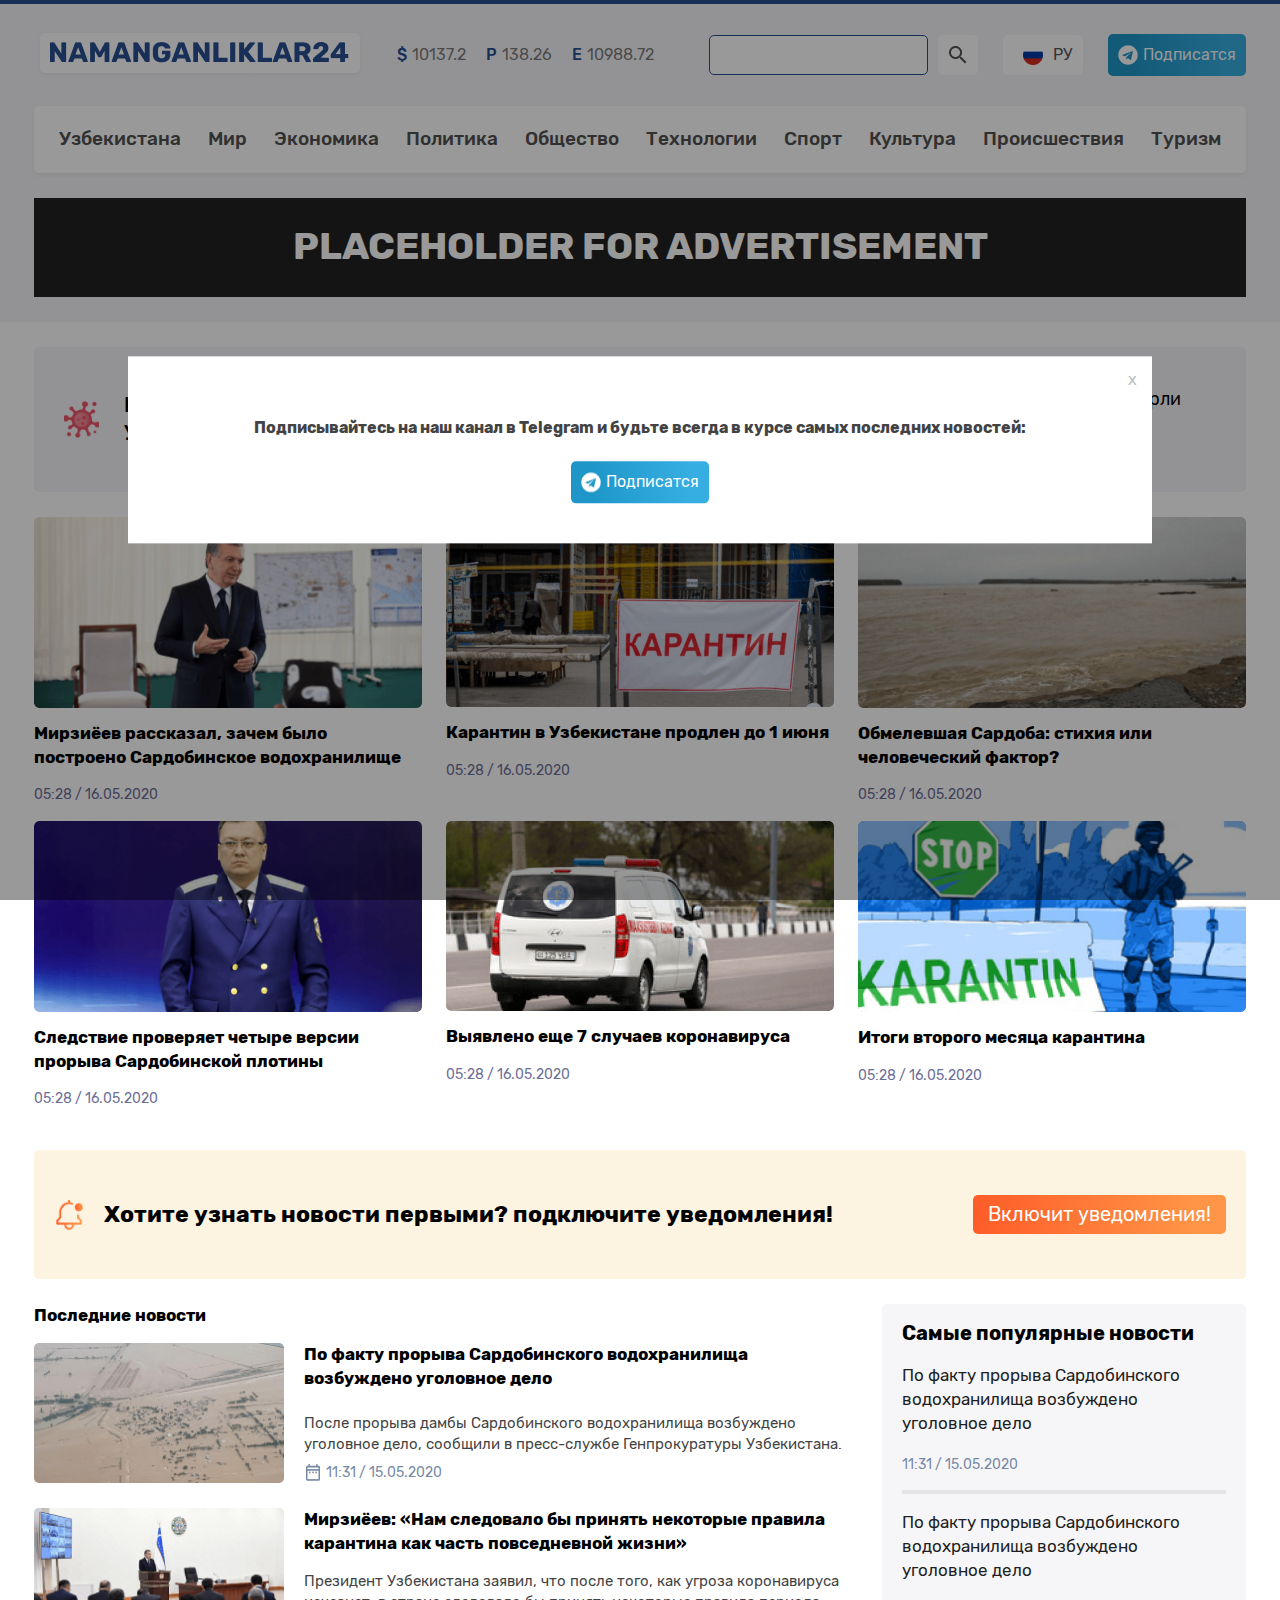
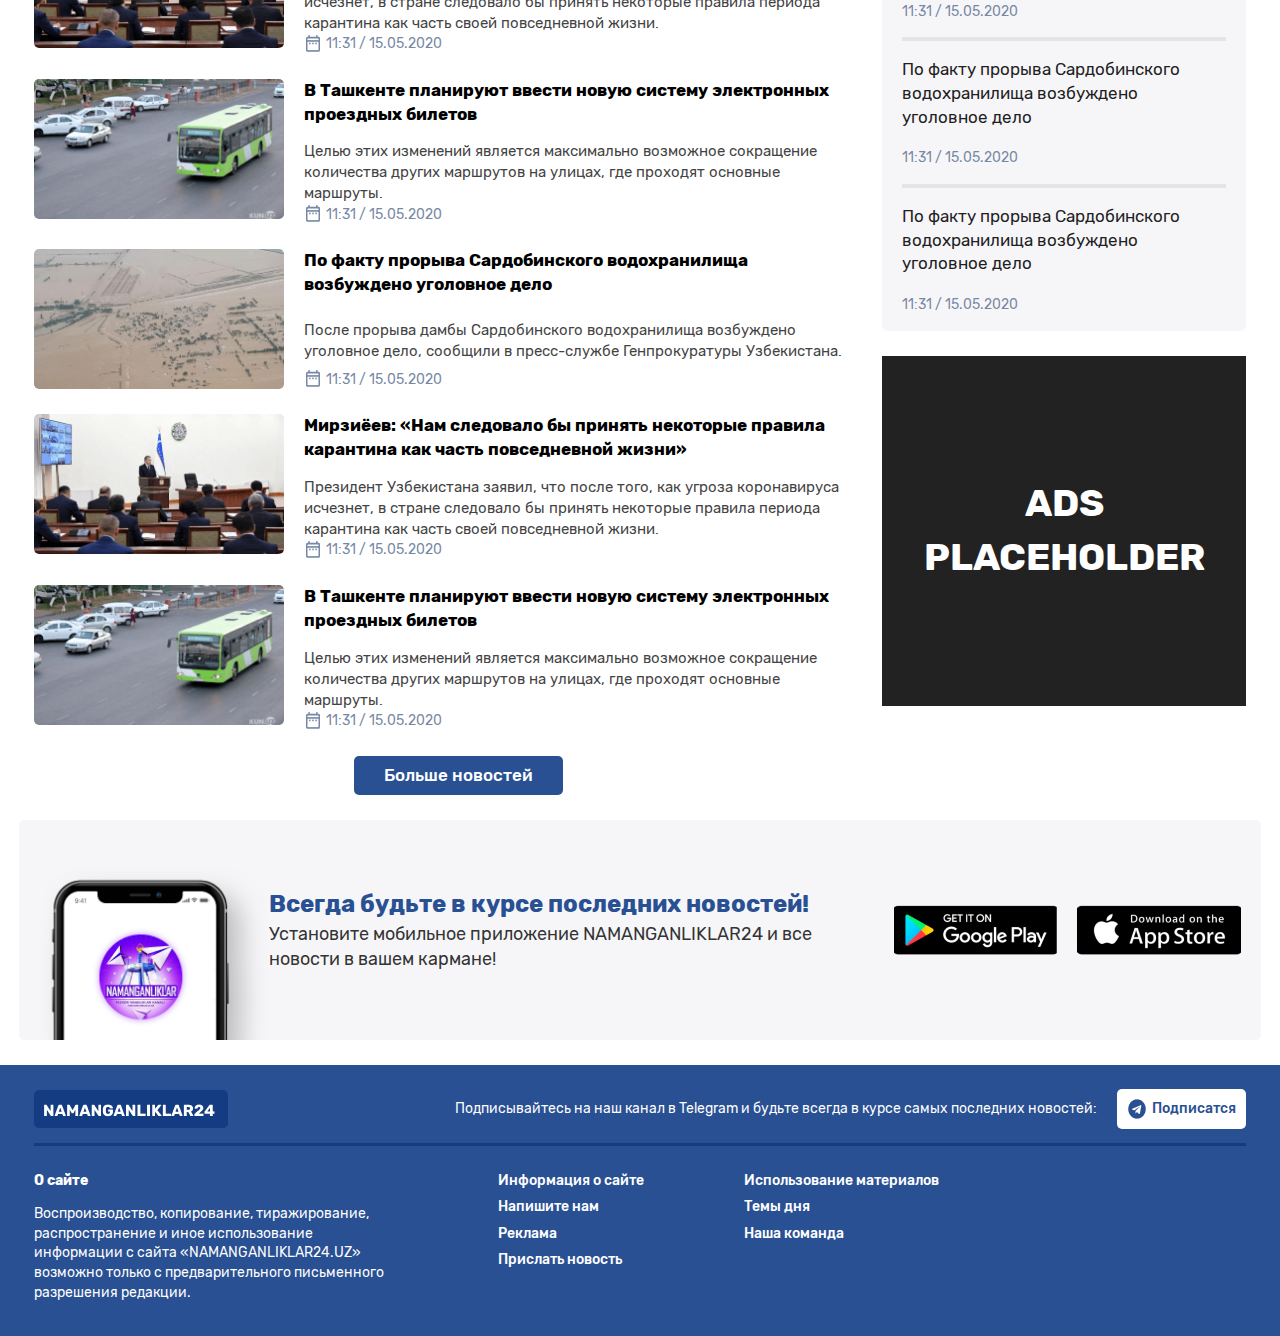
<file: maket/index.html>
<!DOCTYPE html>
<html lang="ru">
<head>
  <meta charset="UTF-8">
  <meta name="viewport" content="width=device-width, initial-scale=1.0">
  <title>NAMANGANLIKLAR 24</title>
  <link rel="stylesheet" href="css/main.css">
</head>
<body>
  <div class="layer">
    <div class="modal-box basic-flex">
      <button type="button" class="btn hide-modal-btn">x</button>
      <h4>Подписывайтесь на наш канал в Telegram и будьте всегда в курсе самых последних новостей:</h4>
      <div class="telegram-join basic-flex">
        <a href="#">Подписатся</a>
      </div>
    </div>
  </div>
  <div class="menu-mask"></div>
  <main>
    <header class="main-header">
      <div class="container">
        <div class="basic-flex header__top">
          <a href="#" class="logo">
            <img src="img/logo.png" alt="NAMANGANLIKLAR24">
          </a>
          <div class="currencies basic-flex">
            <div class="currency"><span>$</span><span>10137.2 </span></div>
            <div class="currency"><span>P</span><span>138.26</span></div>
            <div class="currency"><span>E</span><span>10988.72</span></div>
          </div>
          <div class="header__actions basic-flex">
            <form method="GET" class="search-form basic-flex">
              <input type="search" class="search-input">
              <button type="button" class="btn search-btn"></button>
            </form>
            <div class="languages">
              <button type="button" class="btn language__option language__option--active">РУ</button>
              <ul class="languages__list">
                <button type="button" class="btn language__option language__option--ru" data-status="disabled">O'Z</button>
                <button type="button" class="btn language__option language__option--ru" data-status="disabled">ЎЗ</button>
              </ul>
            </div> 
            <div class="telegram-join basic-flex">
              <a href="#">Подписатся</a>
            </div>
          </div>
        </div>
        <button type="button" class="btn btn-menu"><span class="hamburger"></span></button>
        <nav class="navbar">
          <div class="currencies-responsive basic-flex">
            <div class="currency"><span>$</span><span>10137.2 </span></div>
            <div class="currency"><span>P</span><span>138.26</span></div>
            <div class="currency"><span>E</span><span>10988.72</span></div>
          </div>
          <ul class="navbar__menu basic-flex">
            <li class="menu__item"><a href="#">Узбекистана</a></li>
            <li class="menu__item"><a href="#">Мир</a></li>
            <li class="menu__item"><a href="#">Экономика</a></li>
            <li class="menu__item"><a href="#">Политика</a></li>
            <li class="menu__item"><a href="#">Общество</a></li>
            <li class="menu__item"><a href="#">Технологии</a></li>
            <li class="menu__item"><a href="#">Спорт</a></li>
            <li class="menu__item"><a href="#">Культура</a></li>
            <li class="menu__item"><a href="#">Происшествия</a></li>
            <li class="menu__item"><a href="#">Туризм</a></li>
          </ul>
        </nav>
        <div class="advertisement-box">
          <h4>PLACEHOLDER FOR ADVERTISEMENT</h1>
        </div>
      </div>
    </header>

    <div class="container">
      <div class="covid-block basic-flex ">
      	<div class="covid-block__title basic-flex">
      	  <div class="covid-title__img"></div>
      	  <a href="#" class="covid-title__text">Коронавирус COVID-19
      	    в Узбекистане</a>
      	</div>
      	<div class="covid-block__stats basic-flex">
      	  <div class="stats__item basic-flex">
      	    <div class="stats__img"></div>
      	    <div class="stats-text-box">
      	      <h4>Инфицированы</h4>
      	      <p>3000</p>
      	    </div>
      	  </div>
      	  <div class="stats__item basic-flex">
      	    <div class="stats__img"></div>
      	    <div class="stats-text-box">
      	      <h4>Выздоровели</h4>
      	      <p>2438</p>
      	    </div>
      	  </div>
      	  <div class="stats__item basic-flex">
      	    <div class="stats__img"></div>
      	    <div class="stats-text-box">
      	      <h4>Умерли</h4>
      	      <p>12</p>
      	    </div>
      	  </div>
      	</div>
      </div>
    </div>

    <section class="posts">
      <div class="container">
        <ul class="posts__list basic-flex">
          <li class="posts__item">
            <a href="#">
              <img src="img/top1.png" alt="Image" class="posts__img">
              <h2 class="posts__title">Мирзиёев рассказал, зачем было построено 
                Сардобинское водохранилище</h2>
              <span class="posts__date">05:28 / 16.05.2020</span>
            </a>
          </li>
          <li class="posts__item">
            <a href="#">
              <img src="img/top2.png" alt="Image" class="posts__img">
              <h2 class="posts__title">Карантин в Узбекистане продлен до 1 июня</h2>
              <span class="posts__date">05:28 / 16.05.2020</span>
            </a>
          </li>
          <li class="posts__item">
            <a href="#">
              <img src="img/top3.png" alt="Image" class="posts__img">
              <h2 class="posts__title">Обмелевшая Сардоба: стихия или 
                человеческий фактор?</h2>
              <span class="posts__date">05:28 / 16.05.2020</span>
            </a>
          </li>
          <li class="posts__item">
            <a href="#">
              <img src="img/top4.png" alt="Image" class="posts__img">
              <h2 class="posts__title">Следствие проверяет четыре версии 
                прорыва Сардобинской плотины</h2>
              <span class="posts__date">05:28 / 16.05.2020</span>
            </a>
          </li>
          <li class="posts__item">
            <a href="#">
              <img src="img/top5.png" alt="Image" class="posts__img">
              <h2 class="posts__title">Выявлено еще 7 случаев коронавируса</h2>
              <span class="posts__date">05:28 / 16.05.2020</span>
            </a>
          </li>
          <li class="posts__item">
            <a href="#">
              <img src="img/top6.png" alt="Image" class="posts__img">
              <h2 class="posts__title">Итоги второго месяца карантина</h2>
              <span class="posts__date">05:28 / 16.05.2020</span>
            </a>
          </li>
        </ul>
      </div>
    </section>

    <div class="container">
      <div class="notification basic-flex">
        <div class="notification__text basic-flex">
          <h3>Хотите узнать новости первыми? подключите уведомления!
          </h3>
        </div>
        <button type="button" class="notification__button btn">
          Включит  уведомления!
        </button>
      </div>
    </div>

    <section class="news">
      <div class="container">
        <div class="news__wrapper basic-flex">
          <div class="column-news">
            <h2 class="news__title">Последние новости</h2>
            <ul class="news__list basic-flex">
              <li class="news__item">
                <a href="#" class="basic-flex news__link">
                  <div class="news-image-wrapper"><img src="img/bottom1.png" alt="Bottom Img"></div>
                  <div class="news-box basic-flex">
                    <h4 class="news__title">По факту прорыва Сардобинского водохранилища 
                      возбуждено уголовное дело</h4>
                    <p class="news__description">После прорыва дамбы Сардобинского водохранилища возбуждено уголовное дело, сообщили в пресс-службе Генпрокуратуры Узбекистана.
                    </p>
                    <span class="news__date basic-flex">11:31 / 15.05.2020</span>
                  </div>
                </a>
              </li>
              <li class="news__item">
                <a href="#" class="basic-flex news__link">
                  <div class="news-image-wrapper"><img src="img/bottom2.png" alt="Bottom Img"></div>
                  <div class="news-box basic-flex">
                    <h4 class="news__title">Мирзиёев: «Нам следовало бы принять некоторые правила 
                      карантина как часть повседневной жизни»
                      </h4>
                    <p class="news__description">Президент Узбекистана заявил, что после того, как угроза коронавируса исчезнет, в стране следовало бы принять некоторые правила периода карантина как часть своей повседневной жизни.
                    </p>
                    <span class="news__date basic-flex">11:31 / 15.05.2020</span>
                  </div>
                </a>
              </li>
              <li class="news__item">
                <a href="#" class="basic-flex news__link">
                  <div class="news-image-wrapper"><img src="img/bottom3.png" alt="Bottom Img"></div>
                  <div class="news-box basic-flex">
                    <h4 class="news__title">В Ташкенте планируют ввести новую систему электронных проездных билетов
                    </h4>
                    <p class="news__description">Целью этих изменений является максимально возможное сокращение количества других маршрутов на улицах, где проходят основные маршруты.</p>
                    <span class="news__date basic-flex">11:31 / 15.05.2020</span>
                  </div>
                </a>
              </li>
              <li class="news__item">
                <a href="#" class="basic-flex news__link">
                  <div class="news-image-wrapper"><img src="img/bottom1.png" alt="Bottom Img"></div>
                  <div class="news-box basic-flex">
                    <h4 class="news__title">По факту прорыва Сардобинского водохранилища 
                      возбуждено уголовное дело</h4>
                    <p class="news__description">После прорыва дамбы Сардобинского водохранилища возбуждено уголовное дело, сообщили в пресс-службе Генпрокуратуры Узбекистана.
                    </p>
                    <span class="news__date basic-flex">11:31 / 15.05.2020</span>
                  </div>
                </a>
              </li>
              <li class="news__item">
                <a href="#" class="basic-flex news__link">
                  <div class="news-image-wrapper"><img src="img/bottom2.png" alt="Bottom Img"></div>
                  <div class="news-box basic-flex">
                    <h4 class="news__title">Мирзиёев: «Нам следовало бы принять некоторые правила 
                      карантина как часть повседневной жизни»
                      </h4>
                    <p class="news__description">Президент Узбекистана заявил, что после того, как угроза коронавируса исчезнет, в стране следовало бы принять некоторые правила периода карантина как часть своей повседневной жизни.
                    </p>
                    <span class="news__date basic-flex">11:31 / 15.05.2020</span>
                  </div>
                </a>
              </li>
              <li class="news__item">
                <a href="#" class="basic-flex news__link">
                  <div class="news-image-wrapper"><img src="img/bottom3.png" alt="Bottom Img"></div>
                  <div class="news-box basic-flex">
                    <h4 class="news__title">В Ташкенте планируют ввести новую систему электронных проездных билетов
                    </h4>
                    <p class="news__description">Целью этих изменений является максимально возможное сокращение количества других маршрутов на улицах, где проходят основные маршруты.</p>
                    <span class="news__date basic-flex">11:31 / 15.05.2020</span>
                  </div>
                </a>
              </li>
            </ul>
            <button type="button" class="btn load-more-btn">Больше новостей</button>
          </div>
          <div class="popular-news">
            <div class="popular-news-wrapper">
              <h4 class="popular-news__title">Cамые популярные новости</h4>
              <ul class="popular-news__list">
                <li class="popular-news__item">
                  <a href="#">
                    <p class="popular-news__description">По факту прорыва Сардобинского водохранилища возбуждено уголовное дело</p>
                    <span class="popular-news__date">11:31 / 15.05.2020</span>
                  </a>
                </li>
                <li class="popular-news__item">
                  <a href="#">
                    <p class="popular-news__description">По факту прорыва Сардобинского водохранилища возбуждено уголовное дело</p>
                    <span class="popular-news__date">11:31 / 15.05.2020</span>
                  </a>
                </li>
                <li class="popular-news__item">
                  <a href="#">
                    <p class="popular-news__description">По факту прорыва Сардобинского водохранилища возбуждено уголовное дело</p>
                    <span class="popular-news__date">11:31 / 15.05.2020</span>
                  </a>
                </li>
                <li class="popular-news__item">
                  <a href="#">
                    <p class="popular-news__description">По факту прорыва Сардобинского водохранилища возбуждено уголовное дело</p>
                    <span class="popular-news__date">11:31 / 15.05.2020</span>
                  </a>
                </li>
              </ul>
            </div>
            <div class="ads-placeholder">
                <h4>ADS PLACEHOLDER</h4>
            </div>
          </div>
        </div>
      </div>
    </section>

    <div class="apps-block container basic-flex">
      <div class="apps-block__image"></div>
      <div class="apps-block__content">
        <h4>Всегда будьте в курсе последних новостей!</h4>
        <p>Установите мобильное приложение NAMANGANLIKLAR24 и все новости в вашем кармане!</p>
      </div>
      <div class="apps-block__links basic-flex">
        <div class="links__item">
          <a href="#"><img src="img/googleplay.png" alt="googleplay"></a>
        </div>
        <div class="links__item">
          <a href="#"><img src="img/appstore.png" alt="googleplay"></a>
        </div>
      </div>
    </div>

  </main>

  <footer class="footer">
    <div class="container">
      <div class="footer__top basic-flex">
        <a href="#" class="footer_logo"><img src="img/logo-blue.png" alt="NAMANGANLIKLAR24"></a>
        <div class="join-telegram-wrapper basic-flex">
          <p>Подписывайтесь на наш канал в Telegram и будьте всегда в курсе самых последних новостей:</p>
          <a href="#" class="join-telegram">Подписатся</a>
        </div>
      </div>
      <div class="footer__bottom">
        <div class="about-site">
          <h4>О сайте</h4>
          <p>Воспроизводство, копирование, тиражирование, распространение и иное использование информации с сайта «NAMANGANLIKLAR24.UZ» возможно только с предварительного письменного разрешения редакции.</p>
        </div>
        <ul class="footer-menu">
          <li class="footer-menu__item"><a href="#" class="footer-menu__link">Информация о сайте</a></li>
          <li class="footer-menu__item"><a href="#" class="footer-menu__link">Напишите нам</a></li>
          <li class="footer-menu__item"><a href="#" class="footer-menu__link">Реклама</a></li>
          <li class="footer-menu__item"><a href="#" class="footer-menu__link">Прислать новость</a></li>
        </ul>
        <ul class="footer-menu">
          <li class="footer-menu__item"><a href="#" class="footer-menu__link">Использование материалов </a></li>
          <li class="footer-menu__item"><a href="#" class="footer-menu__link">Темы дня</a></li>
          <li class="footer-menu__item"><a href="#" class="footer-menu__link">Наша команда</a></li>
        </ul>
      </div>
    </div>
  </footer>

  <script src="js/main.js"></script>

</body>
</html>
</file>
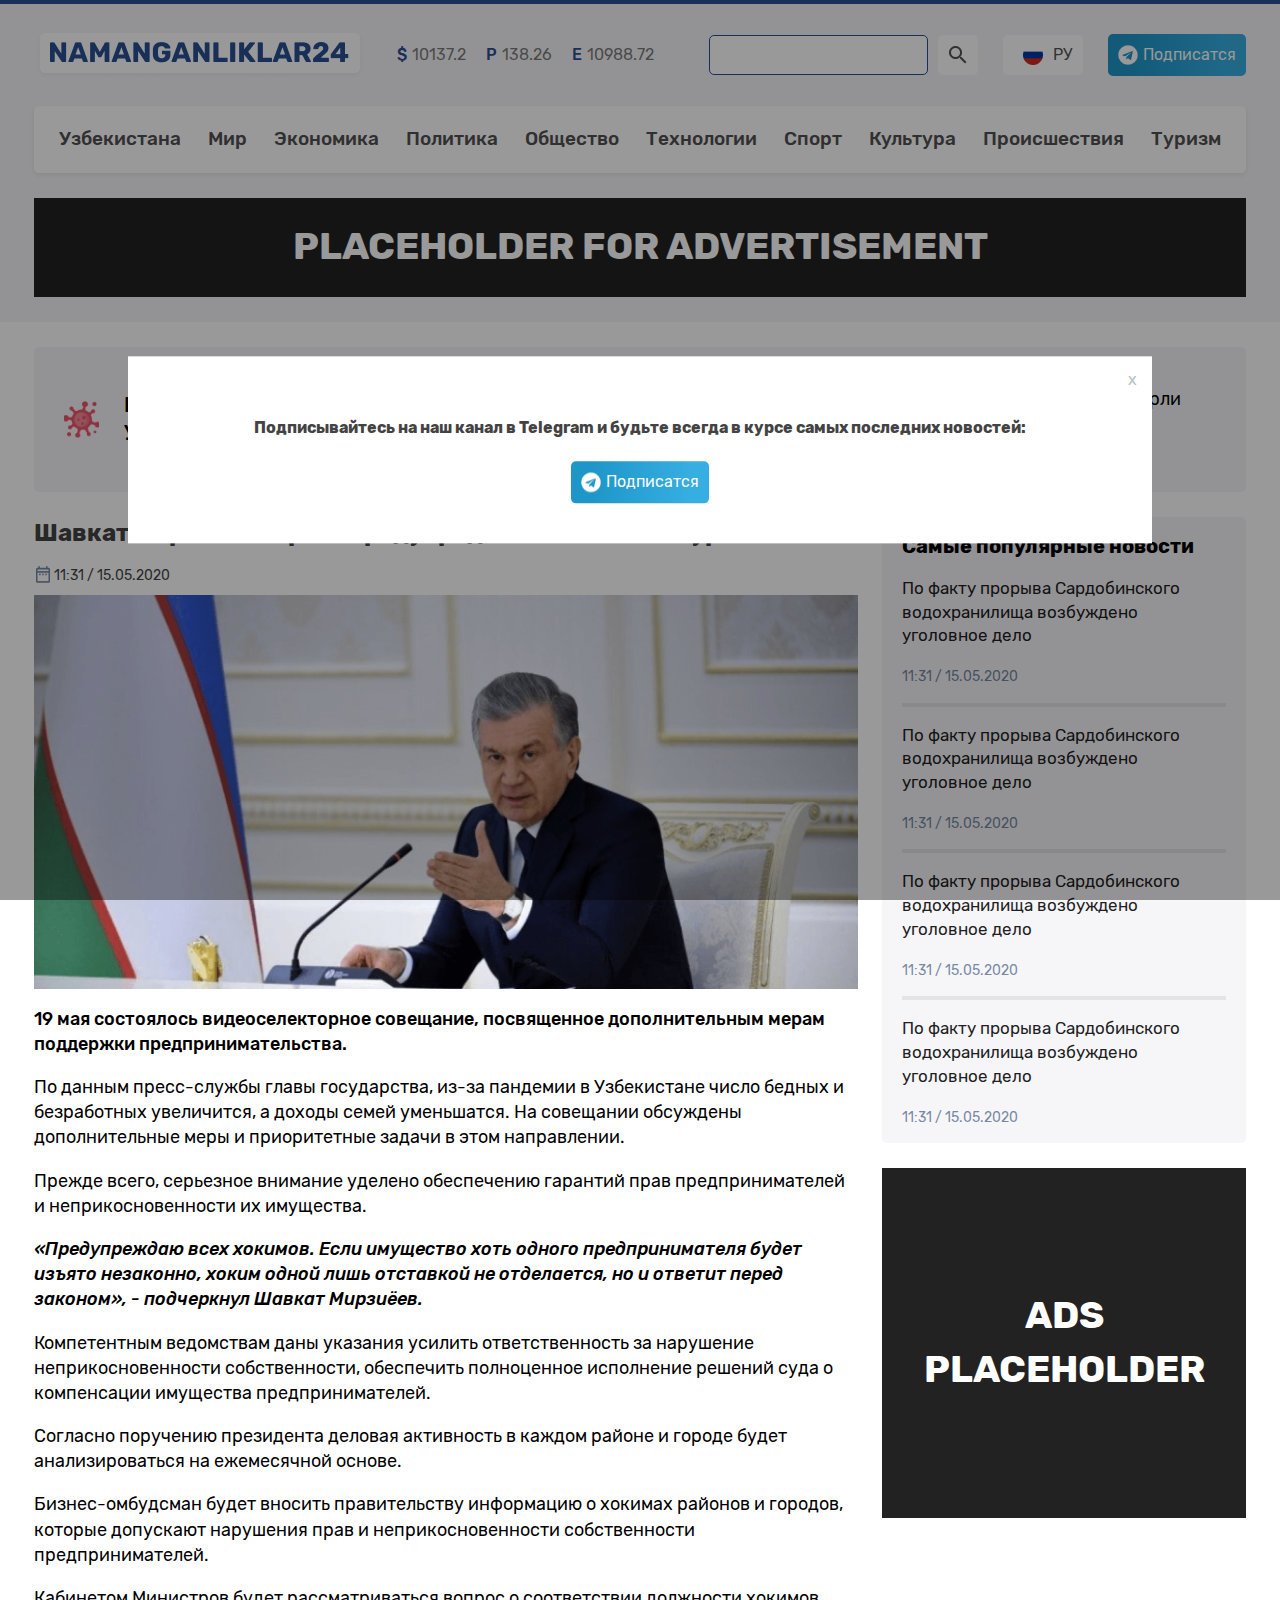
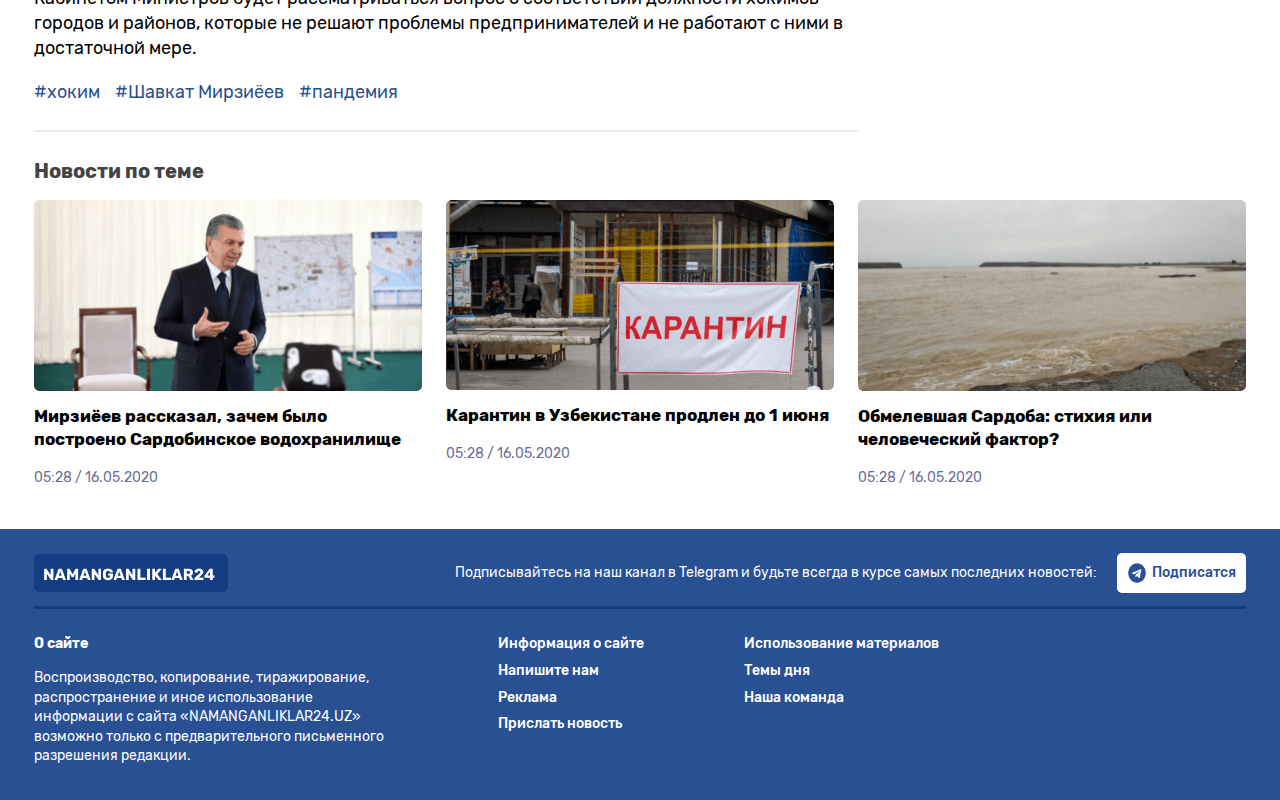
<file: maket/article.html>
<!DOCTYPE html>
<html lang="ru">
<head>
  <meta charset="UTF-8">
  <meta name="viewport" content="width=device-width, initial-scale=1.0">
  <title>NAMANGANLIKLAR 24</title>
  <link rel="stylesheet" href="css/main.css">
</head>
<body>
  <div class="layer">
    <div class="modal-box basic-flex">
      <button type="button" class="btn hide-modal-btn">x</button>
      <h4>Подписывайтесь на наш канал в Telegram и будьте всегда в курсе самых последних новостей:</h4>
      <div class="telegram-join basic-flex">
        <a href="#">Подписатся</a>
      </div>
    </div>
  </div>
  <div class="menu-mask"></div>
  <main>
    <header class="main-header">
      <div class="container">
        <div class="basic-flex header__top">
          <a href="#" class="logo">
            <img src="img/logo.png" alt="NAMANGANLIKLAR24">
          </a>
          <div class="currencies basic-flex">
            <div class="currency"><span>$</span><span>10137.2 </span></div>
            <div class="currency"><span>P</span><span>138.26</span></div>
            <div class="currency"><span>E</span><span>10988.72</span></div>
          </div>
          <div class="header__actions basic-flex">
            <form method="GET" class="search-form basic-flex">
              <input type="search" class="search-input">
              <button type="button" class="btn search-btn"></button>
            </form>
            <div class="languages">
              <button type="button" class="btn language__option language__option--active">РУ</button>
              <ul class="languages__list">
                <button type="button" class="btn language__option language__option--ru" data-status="disabled">O'Z</button>
                <button type="button" class="btn language__option language__option--ru" data-status="disabled">ЎЗ</button>
              </ul>
            </div> 
            <div class="telegram-join basic-flex">
              <a href="#">Подписатся</a>
            </div>
          </div>
        </div>
        <button type="button" class="btn btn-menu"><span class="hamburger"></span></button>
        <nav class="navbar">
          <div class="currencies-responsive basic-flex">
            <div class="currency"><span>$</span><span>10137.2 </span></div>
            <div class="currency"><span>P</span><span>138.26</span></div>
            <div class="currency"><span>E</span><span>10988.72</span></div>
          </div>
          <ul class="navbar__menu basic-flex">
            <li class="menu__item"><a href="#">Узбекистана</a></li>
            <li class="menu__item"><a href="#">Мир</a></li>
            <li class="menu__item"><a href="#">Экономика</a></li>
            <li class="menu__item"><a href="#">Политика</a></li>
            <li class="menu__item"><a href="#">Общество</a></li>
            <li class="menu__item"><a href="#">Технологии</a></li>
            <li class="menu__item"><a href="#">Спорт</a></li>
            <li class="menu__item"><a href="#">Культура</a></li>
            <li class="menu__item"><a href="#">Происшествия</a></li>
            <li class="menu__item"><a href="#">Туризм</a></li>
          </ul>
        </nav>
        <div class="advertisement-box">
          <h4>PLACEHOLDER FOR ADVERTISEMENT</h1>
        </div>
      </div>
    </header>

    <div class="container">
      <div class="covid-block basic-flex ">
      	<div class="covid-block__title basic-flex">
      	  <div class="covid-title__img"></div>
      	  <a href="#" class="covid-title__text">Коронавирус COVID-19
      	    в Узбекистане</a>
      	</div>
      	<div class="covid-block__stats basic-flex">
      	  <div class="stats__item basic-flex">
      	    <div class="stats__img"></div>
      	    <div class="stats-text-box">
      	      <h4>Инфицированы</h4>
      	      <p>3000</p>
      	    </div>
      	  </div>
      	  <div class="stats__item basic-flex">
      	    <div class="stats__img"></div>
      	    <div class="stats-text-box">
      	      <h4>Выздоровели</h4>
      	      <p>2438</p>
      	    </div>
      	  </div>
      	  <div class="stats__item basic-flex">
      	    <div class="stats__img"></div>
      	    <div class="stats-text-box">
      	      <h4>Умерли</h4>
      	      <p>12</p>
      	    </div>
      	  </div>
      	</div>
      </div>
    </div>

    <section class="article">
      <div class="container">
        <div class="news__wrapper basic-flex">
          <div class="article__wrapper">
            <h2 class="article__title">Шавкат Мирзиёев строго предупредил хокимов всех уровней
            </h2>
            <span class="article__date basic-flex">11:31 / 15.05.2020</span>
            <img src="img/article-img.png" alt="Шавкат Мирзиёев строго предупредил хокимов всех уровней
            ">
            <p class="important-text">
              19 мая состоялось видеоселекторное совещание, посвященное дополнительным мерам поддержки предпринимательства.
            </p>

            <p>
              По данным пресс-службы главы государства, из-за пандемии в Узбекистане число бедных и безработных увеличится, а доходы семей уменьшатся. На совещании обсуждены дополнительные меры и приоритетные задачи в этом направлении.
            </p>

            <p>
              Прежде всего, серьезное внимание уделено обеспечению гарантий прав предпринимателей и неприкосновенности их имущества.
            </p>

            <p class="quoted-text">
              «Предупреждаю всех хокимов. Если имущество хоть одного предпринимателя будет изъято незаконно, хоким одной лишь отставкой не отделается, но и ответит перед законом», - подчеркнул Шавкат Мирзиёев.
            </p>

            <p>
              Компетентным ведомствам даны указания усилить ответственность за нарушение неприкосновенности собственности, обеспечить полноценное исполнение решений суда о компенсации имущества предпринимателей.
            </p>

            <p>
              Согласно поручению президента деловая активность в каждом районе и городе будет анализироваться на ежемесячной основе.
            </p>

            <p>
              Бизнес-омбудсман будет вносить правительству информацию о хокимах районов и городов, которые допускают нарушения прав и неприкосновенности собственности предпринимателей.
            </p>

            <p>
              Кабинетом Министров будет рассматриваться вопрос о соответствии должности хокимов городов и районов, которые не решают проблемы предпринимателей и не работают с ними в достаточной мере.
            </p>

            <div class="hashtags basic-flex">
              <a href="#">#хоким</a>
              <a href="#">#Шавкат Мирзиёев</a>
              <a href="#">#пандемия</a>
            </div>
          </div>
          <div class="popular-news">
            <div class="popular-news-wrapper">
              <h4 class="popular-news__title">Cамые популярные новости</h4>
              <ul class="popular-news__list">
                <li class="popular-news__item">
                  <a href="#">
                    <p class="popular-news__description">По факту прорыва Сардобинского водохранилища возбуждено уголовное дело</p>
                    <span class="popular-news__date">11:31 / 15.05.2020</span>
                  </a>
                </li>
                <li class="popular-news__item">
                  <a href="#">
                    <p class="popular-news__description">По факту прорыва Сардобинского водохранилища возбуждено уголовное дело</p>
                    <span class="popular-news__date">11:31 / 15.05.2020</span>
                  </a>
                </li>
                <li class="popular-news__item">
                  <a href="#">
                    <p class="popular-news__description">По факту прорыва Сардобинского водохранилища возбуждено уголовное дело</p>
                    <span class="popular-news__date">11:31 / 15.05.2020</span>
                  </a>
                </li>
                <li class="popular-news__item">
                  <a href="#">
                    <p class="popular-news__description">По факту прорыва Сардобинского водохранилища возбуждено уголовное дело</p>
                    <span class="popular-news__date">11:31 / 15.05.2020</span>
                  </a>
                </li>
              </ul>
            </div>
            <div class="ads-placeholder">
              <h4>ADS PLACEHOLDER</h4>
            </div>
          </div>
          <div class="related-news">
            <h3 class="related-news__title">Новости по теме
            </h3>
            <div class="related-posts basic-flex">
              <div class="posts__item">
                <a href="#">
                  <img src="img/top1.png" alt="Image" class="posts__img">
                  <h2 class="posts__title">Мирзиёев рассказал, зачем было построено 
                    Сардобинское водохранилище</h2>
                  <span class="posts__date">05:28 / 16.05.2020</span>
                </a>
              </div>
              <div class="posts__item">
                <a href="#">
                  <img src="img/top2.png" alt="Image" class="posts__img">
                  <h2 class="posts__title">Карантин в Узбекистане продлен до 1 июня</h2>
                  <span class="posts__date">05:28 / 16.05.2020</span>
                </a>
              </div>
              <div class="posts__item">
                <a href="#">
                  <img src="img/top3.png" alt="Image" class="posts__img">
                  <h2 class="posts__title">Обмелевшая Сардоба: стихия или 
                    человеческий фактор?</h2>
                  <span class="posts__date">05:28 / 16.05.2020</span>
                </a>
              </div>
            </div>
          </div>
        </div>
      </div>
    </section>

  </main>

  <footer class="footer">
    <div class="container">
      <div class="footer__top basic-flex">
        <a href="#" class="footer_logo"><img src="img/logo-blue.png" alt="NAMANGANLIKLAR24"></a>
        <div class="join-telegram-wrapper basic-flex">
          <p>Подписывайтесь на наш канал в Telegram и будьте всегда в курсе самых последних новостей:</p>
          <a href="#" class="join-telegram">Подписатся</a>
        </div>
      </div>
      <div class="footer__bottom">
        <div class="about-site">
          <h4>О сайте</h4>
          <p>Воспроизводство, копирование, тиражирование, распространение и иное использование информации с сайта «NAMANGANLIKLAR24.UZ» возможно только с предварительного письменного разрешения редакции.</p>
        </div>
        <ul class="footer-menu">
          <li class="footer-menu__item"><a href="#" class="footer-menu__link">Информация о сайте</a></li>
          <li class="footer-menu__item"><a href="#" class="footer-menu__link">Напишите нам</a></li>
          <li class="footer-menu__item"><a href="#" class="footer-menu__link">Реклама</a></li>
          <li class="footer-menu__item"><a href="#" class="footer-menu__link">Прислать новость</a></li>
        </ul>
        <ul class="footer-menu">
          <li class="footer-menu__item"><a href="#" class="footer-menu__link">Использование материалов </a></li>
          <li class="footer-menu__item"><a href="#" class="footer-menu__link">Темы дня</a></li>
          <li class="footer-menu__item"><a href="#" class="footer-menu__link">Наша команда</a></li>
        </ul>
      </div>
    </div>
  </footer>

  <script src="js/main.js"></script>

</body>
</html>
</file>
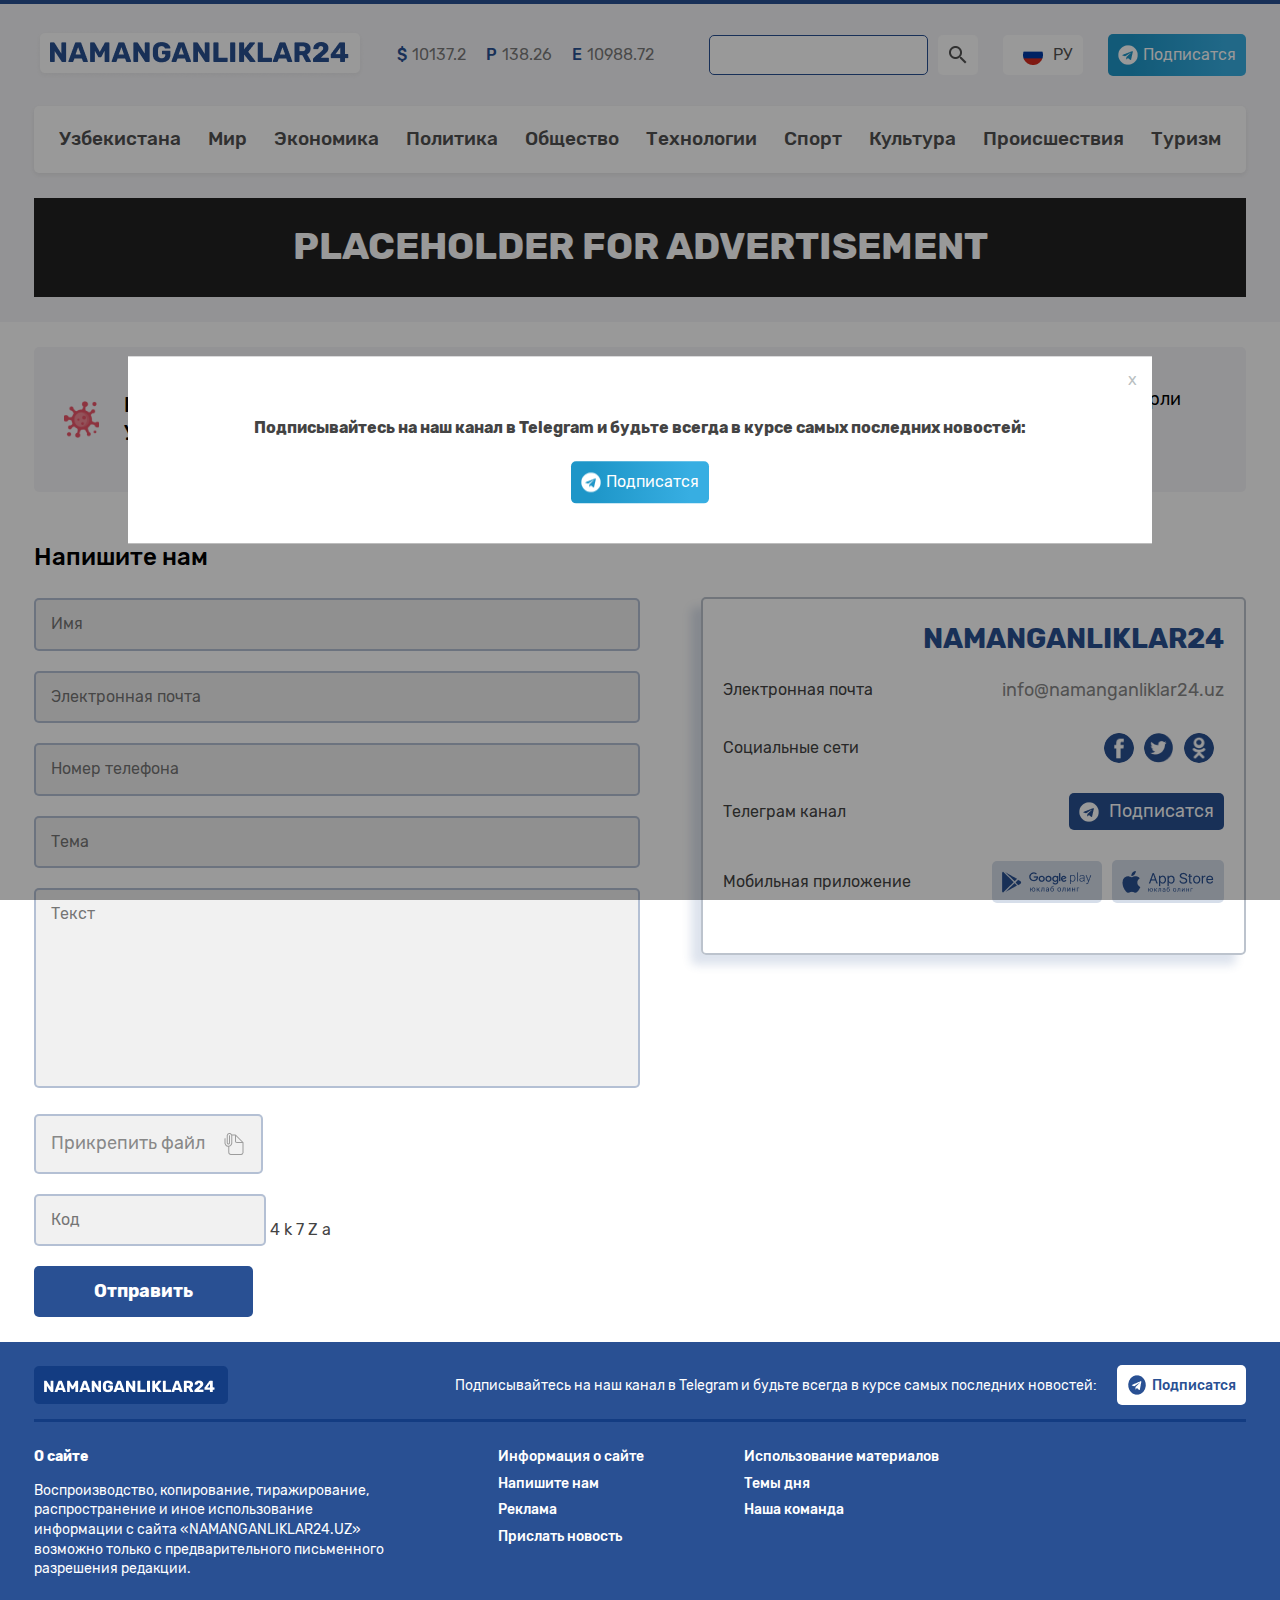
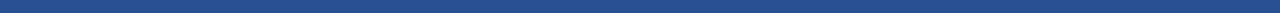
<file: maket/contact.html>
<!DOCTYPE html>
<html lang="ru">
<head>
  <meta charset="UTF-8">
  <meta name="viewport" content="width=device-width, initial-scale=1.0">
  <title>NAMANGANLIKLAR 24</title>
  <link rel="stylesheet" href="css/main.css">
</head>
<body>
  <div class="layer">
    <div class="modal-box basic-flex">
      <button type="button" class="btn hide-modal-btn">x</button>
      <h4>Подписывайтесь на наш канал в Telegram и будьте всегда в курсе самых последних новостей:</h4>
      <div class="telegram-join basic-flex">
        <a href="#">Подписатся</a>
      </div>
    </div>
  </div>
  <div class="menu-mask"></div>
  <main>
    <header class="main-header">
      <div class="container">
        <div class="basic-flex header__top">
          <a href="#" class="logo">
            <img src="img/logo.png" alt="NAMANGANLIKLAR24">
          </a>
          <div class="currencies basic-flex">
            <div class="currency"><span>$</span><span>10137.2 </span></div>
            <div class="currency"><span>P</span><span>138.26</span></div>
            <div class="currency"><span>E</span><span>10988.72</span></div>
          </div>
          <div class="header__actions basic-flex">
            <form method="GET" class="search-form basic-flex">
              <input type="search" class="search-input">
              <button type="button" class="btn search-btn"></button>
            </form>
            <div class="languages">
              <button type="button" class="btn language__option language__option--active">РУ</button>
              <ul class="languages__list">
                <button type="button" class="btn language__option language__option--ru" data-status="disabled">O'Z</button>
                <button type="button" class="btn language__option language__option--ru" data-status="disabled">ЎЗ</button>
              </ul>
            </div> 
            <div class="telegram-join basic-flex">
              <a href="#">Подписатся</a>
            </div>
          </div>
        </div>
        <button type="button" class="btn btn-menu"><span class="hamburger"></span></button>
        <nav class="navbar">
          <div class="currencies-responsive basic-flex">
            <div class="currency"><span>$</span><span>10137.2 </span></div>
            <div class="currency"><span>P</span><span>138.26</span></div>
            <div class="currency"><span>E</span><span>10988.72</span></div>
          </div>
          <ul class="navbar__menu basic-flex">
            <li class="menu__item"><a href="#">Узбекистана</a></li>
            <li class="menu__item"><a href="#">Мир</a></li>
            <li class="menu__item"><a href="#">Экономика</a></li>
            <li class="menu__item"><a href="#">Политика</a></li>
            <li class="menu__item"><a href="#">Общество</a></li>
            <li class="menu__item"><a href="#">Технологии</a></li>
            <li class="menu__item"><a href="#">Спорт</a></li>
            <li class="menu__item"><a href="#">Культура</a></li>
            <li class="menu__item"><a href="#">Происшествия</a></li>
            <li class="menu__item"><a href="#">Туризм</a></li>
          </ul>
        </nav>
        <div class="advertisement-box">
          <h4>PLACEHOLDER FOR ADVERTISEMENT</h1>
        </div>
      </div>
    </header>

    <div class="container">
      <div class="covid-block basic-flex ">
      	<div class="covid-block__title basic-flex">
      	  <div class="covid-title__img"></div>
      	  <a href="#" class="covid-title__text">Коронавирус COVID-19
      	    в Узбекистане</a>
      	</div>
      	<div class="covid-block__stats basic-flex">
      	  <div class="stats__item basic-flex">
      	    <div class="stats__img"></div>
      	    <div class="stats-text-box">
      	      <h4>Инфицированы</h4>
      	      <p>3000</p>
      	    </div>
      	  </div>
      	  <div class="stats__item basic-flex">
      	    <div class="stats__img"></div>
      	    <div class="stats-text-box">
      	      <h4>Выздоровели</h4>
      	      <p>2438</p>
      	    </div>
      	  </div>
      	  <div class="stats__item basic-flex">
      	    <div class="stats__img"></div>
      	    <div class="stats-text-box">
      	      <h4>Умерли</h4>
      	      <p>12</p>
      	    </div>
      	  </div>
      	</div>
      </div>
    </div>

    <section class="contact-details">
      <div class="container">
        <div class="contact-details__wrapper basic-flex">    
          <div class="form__wrapper">
            <h3 class="form__wrapper-title">Напишите нам
            </h3>
            <form method="GET">
              <div class="form__top">
                <label><input type="text" placeholder="Имя" required></label>
                <label><input type="email" placeholder="Электронная почта" required></label>
                <label><input type="text" placeholder="Номер телефона" required></label>
                <label><input type="text" placeholder="Тема" required></label>
                <textarea class="contact-tetxarea" placeholder="Текст" required></textarea>
              </div>
              <div class="form__bottom">
                <input type="file" name="file" id="file" class="inputfile">
                <label for="file" class="basic-flex">Прикрепить файл</label>
                <label class="basic-flex verification-code-wrapper">
                  <input type="text" placeholder="Код" required>
                  <span class="verification-code">4 k 7 Z a</span>
                </label>
                <button type="submit" class="btn send-btn">Отправить</button>
              </div>
            </form>
          </div>
          <div class="business__card">
            <h3 class="card__title">NAMANGANLIKLAR24</h3>
            <div class="card__item basic-flex">
              <span card__item-title>Электронная почта</span>
              <a class="email__link" href="mailto:info@namanganliklar24.uz">info@namanganliklar24.uz</a>
            </div>
            <div class="card__item basic-flex">
              <span card__item-title>Социальные сети</span>
              <div class="card__social-items basic-flex">
                <a href="#" class="social__item"></a>
                <a href="#" class="social__item"></a>
                <a href="#" class="social__item"></a>
              </div>
            </div>
            <div class="card__item basic-flex">
              <span card__item-title>Телеграм канал</span>
              <a class="card-join-telegram basic-flex" href="#">Подписатся</a>
            </div>
            <div class="card__item basic-flex">
              <span card__item-title>Мобильная приложение</span>
              <div class="card__apps-wrapper basic-flex">
                <a href="#"><img src="img/googleplay-wh.png" alt="GooglePlay"></a>
                <a href="#"><img src="img/appstore-white.png" alt="AppStore"></a>
              </div>
            </div>
          </div>
        </div>
      </div>
    </section>

  </main>

  <footer class="footer">
    <div class="container">
      <div class="footer__top basic-flex">
        <a href="#" class="footer_logo"><img src="img/logo-blue.png" alt="NAMANGANLIKLAR24"></a>
        <div class="join-telegram-wrapper basic-flex">
          <p>Подписывайтесь на наш канал в Telegram и будьте всегда в курсе самых последних новостей:</p>
          <a href="#" class="join-telegram">Подписатся</a>
        </div>
      </div>
      <div class="footer__bottom">
        <div class="about-site">
          <h4>О сайте</h4>
          <p>Воспроизводство, копирование, тиражирование, распространение и иное использование информации с сайта «NAMANGANLIKLAR24.UZ» возможно только с предварительного письменного разрешения редакции.</p>
        </div>
        <ul class="footer-menu">
          <li class="footer-menu__item"><a href="#" class="footer-menu__link">Информация о сайте</a></li>
          <li class="footer-menu__item"><a href="#" class="footer-menu__link">Напишите нам</a></li>
          <li class="footer-menu__item"><a href="#" class="footer-menu__link">Реклама</a></li>
          <li class="footer-menu__item"><a href="#" class="footer-menu__link">Прислать новость</a></li>
        </ul>
        <ul class="footer-menu">
          <li class="footer-menu__item"><a href="#" class="footer-menu__link">Использование материалов </a></li>
          <li class="footer-menu__item"><a href="#" class="footer-menu__link">Темы дня</a></li>
          <li class="footer-menu__item"><a href="#" class="footer-menu__link">Наша команда</a></li>
        </ul>
      </div>
    </div>
  </footer>

  <script src="js/main.js"></script>

</body>
</html>
</file>
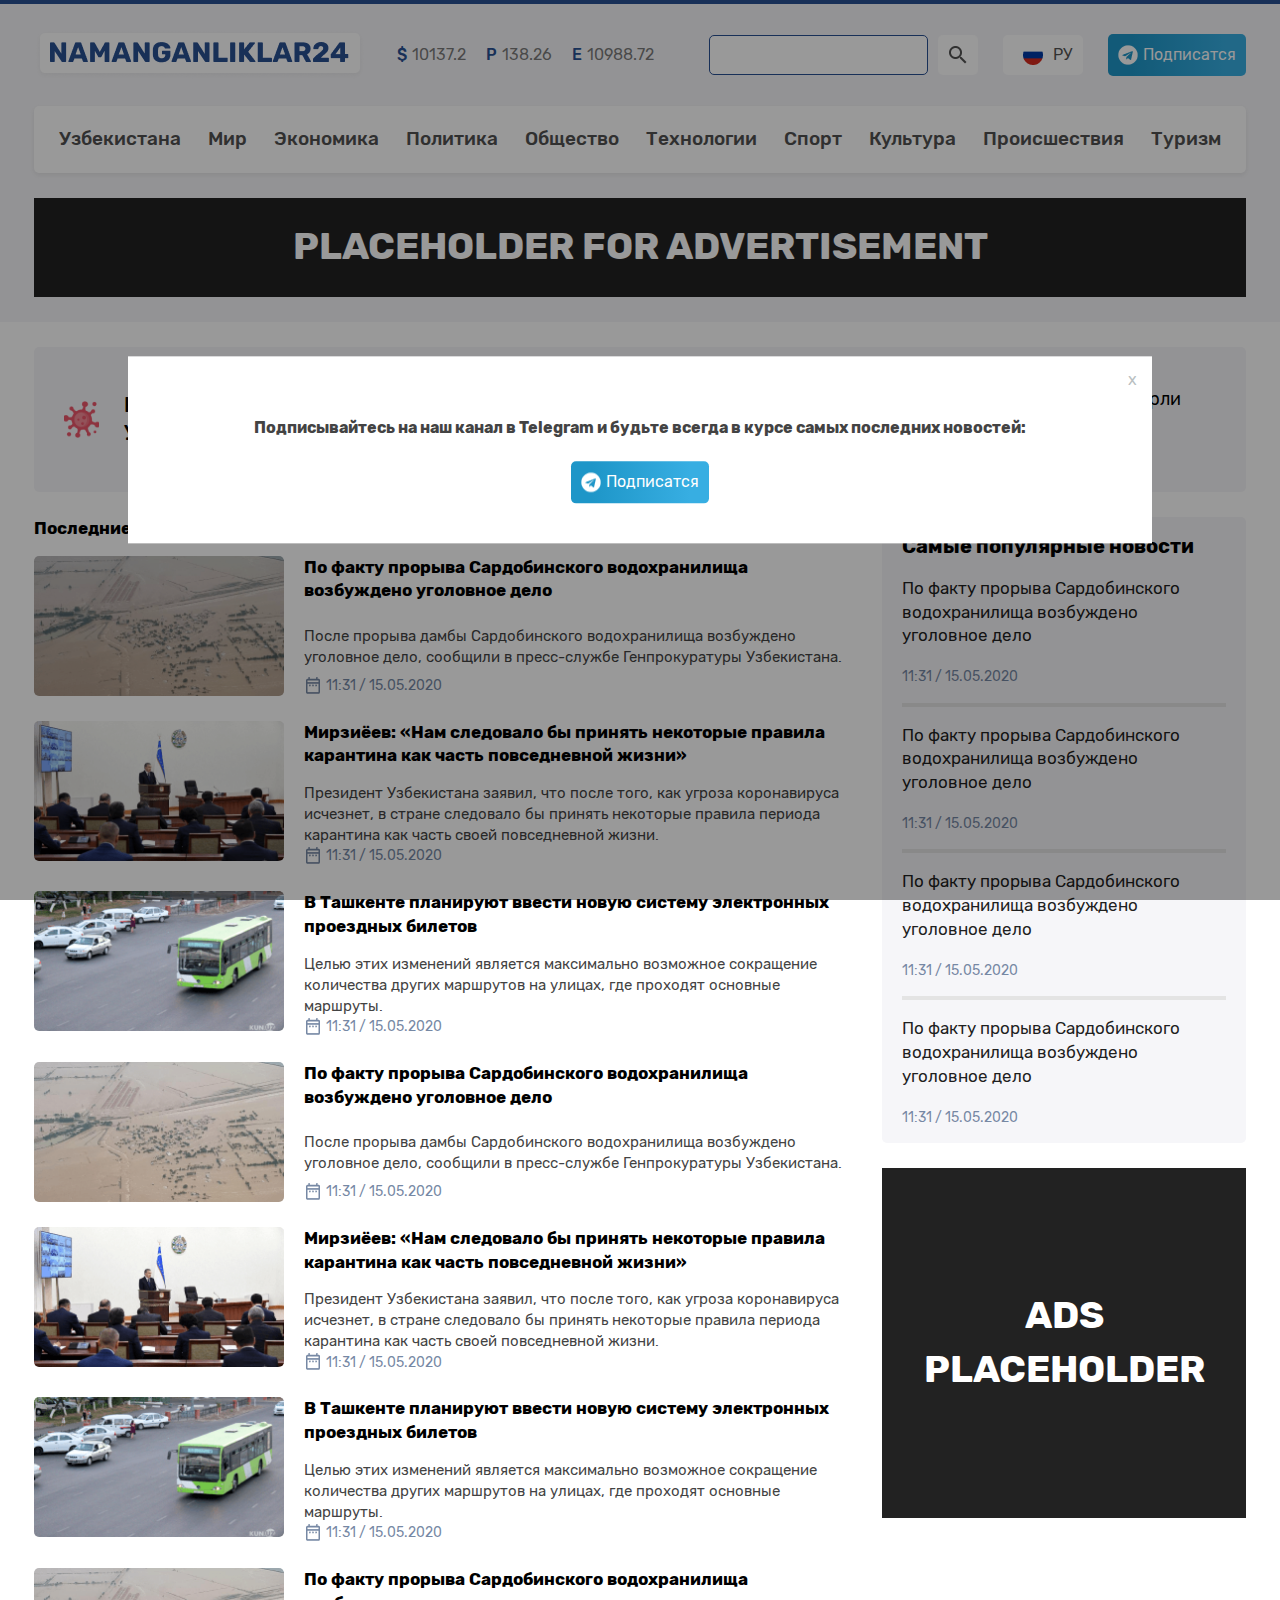
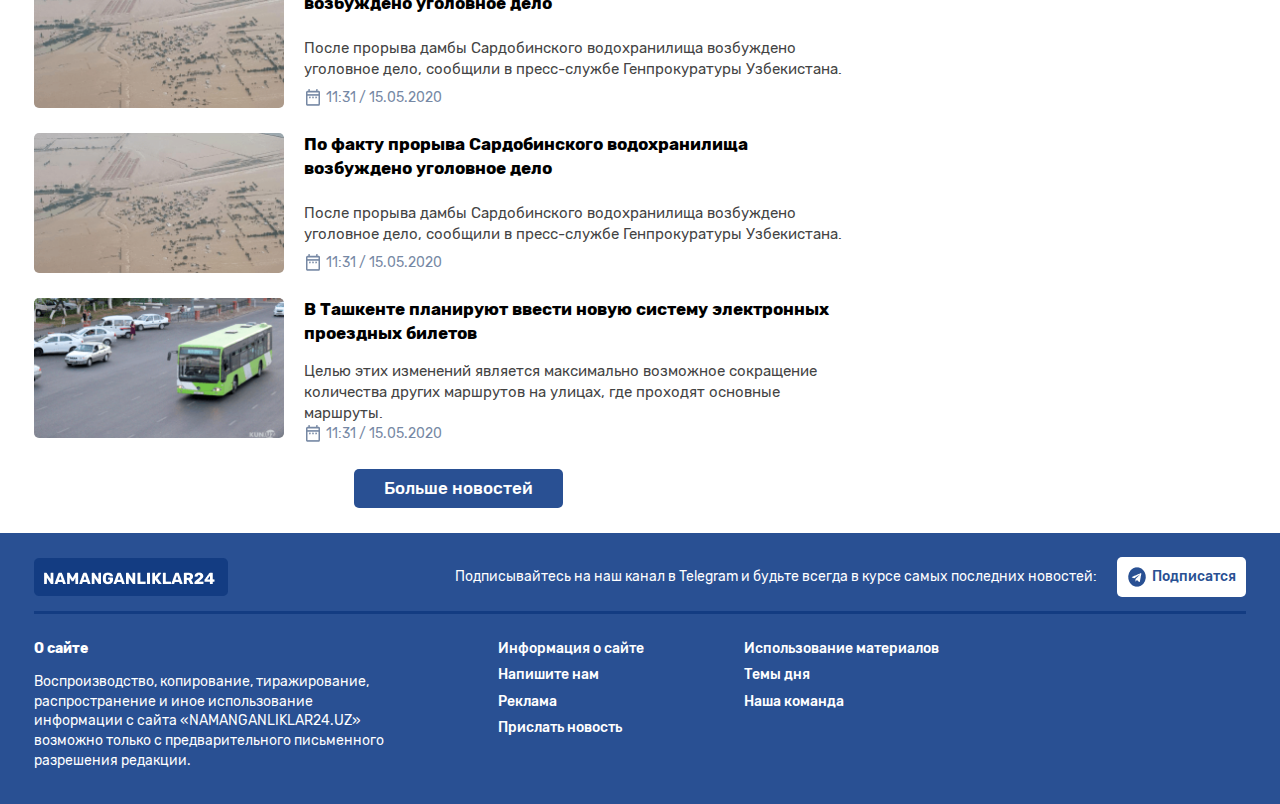
<file: maket/list.html>
<!DOCTYPE html>
<html lang="ru">
<head>
  <meta charset="UTF-8">
  <meta name="viewport" content="width=device-width, initial-scale=1.0">
  <title>NAMANGANLIKLAR 24</title>
  <link rel="stylesheet" href="css/main.css">
</head>
<body>
  <div class="layer">
    <div class="modal-box basic-flex">
      <button type="button" class="btn hide-modal-btn">x</button>
      <h4>Подписывайтесь на наш канал в Telegram и будьте всегда в курсе самых последних новостей:</h4>
      <div class="telegram-join basic-flex">
        <a href="#">Подписатся</a>
      </div>
    </div>
  </div>
  <div class="menu-mask"></div>
  <main>
    <header class="main-header">
      <div class="container">
        <div class="basic-flex header__top">
          <a href="#" class="logo">
            <img src="img/logo.png" alt="NAMANGANLIKLAR24">
          </a>
          <div class="currencies basic-flex">
            <div class="currency"><span>$</span><span>10137.2 </span></div>
            <div class="currency"><span>P</span><span>138.26</span></div>
            <div class="currency"><span>E</span><span>10988.72</span></div>
          </div>
          <div class="header__actions basic-flex">
            <form method="GET" class="search-form basic-flex">
              <input type="search" class="search-input">
              <button type="button" class="btn search-btn"></button>
            </form>
            <div class="languages">
              <button type="button" class="btn language__option language__option--active">РУ</button>
              <ul class="languages__list">
                <button type="button" class="btn language__option language__option--ru" data-status="disabled">O'Z</button>
                <button type="button" class="btn language__option language__option--ru" data-status="disabled">ЎЗ</button>
              </ul>
            </div> 
            <div class="telegram-join basic-flex">
              <a href="#">Подписатся</a>
            </div>
          </div>
        </div>
        <button type="button" class="btn btn-menu"><span class="hamburger"></span></button>
        <nav class="navbar">
          <div class="currencies-responsive basic-flex">
            <div class="currency"><span>$</span><span>10137.2 </span></div>
            <div class="currency"><span>P</span><span>138.26</span></div>
            <div class="currency"><span>E</span><span>10988.72</span></div>
          </div>
          <ul class="navbar__menu basic-flex">
            <li class="menu__item"><a href="#">Узбекистана</a></li>
            <li class="menu__item"><a href="#">Мир</a></li>
            <li class="menu__item"><a href="#">Экономика</a></li>
            <li class="menu__item"><a href="#">Политика</a></li>
            <li class="menu__item"><a href="#">Общество</a></li>
            <li class="menu__item"><a href="#">Технологии</a></li>
            <li class="menu__item"><a href="#">Спорт</a></li>
            <li class="menu__item"><a href="#">Культура</a></li>
            <li class="menu__item"><a href="#">Происшествия</a></li>
            <li class="menu__item"><a href="#">Туризм</a></li>
          </ul>
        </nav>
        <div class="advertisement-box">
          <h4>PLACEHOLDER FOR ADVERTISEMENT</h1>
        </div>
      </div>
    </header>

    <div class="container">
      <div class="covid-block basic-flex ">
      	<div class="covid-block__title basic-flex">
      	  <div class="covid-title__img"></div>
      	  <a href="#" class="covid-title__text">Коронавирус COVID-19
      	    в Узбекистане</a>
      	</div>
      	<div class="covid-block__stats basic-flex">
      	  <div class="stats__item basic-flex">
      	    <div class="stats__img"></div>
      	    <div class="stats-text-box">
      	      <h4>Инфицированы</h4>
      	      <p>3000</p>
      	    </div>
      	  </div>
      	  <div class="stats__item basic-flex">
      	    <div class="stats__img"></div>
      	    <div class="stats-text-box">
      	      <h4>Выздоровели</h4>
      	      <p>2438</p>
      	    </div>
      	  </div>
      	  <div class="stats__item basic-flex">
      	    <div class="stats__img"></div>
      	    <div class="stats-text-box">
      	      <h4>Умерли</h4>
      	      <p>12</p>
      	    </div>
      	  </div>
      	</div>
      </div>
    </div>

    <section class="news">
      <div class="container">
        <div class="news__wrapper basic-flex">
          <div class="column-news">
            <h2 class="news__title">Последние новости</h2>
            <ul class="news__list basic-flex">
              <li class="news__item">
                <a href="#" class="basic-flex news__link">
                  <div class="news-image-wrapper"><img src="img/bottom1.png" alt="Bottom Img"></div>
                  <div class="news-box basic-flex">
                    <h4 class="news__title">По факту прорыва Сардобинского водохранилища 
                      возбуждено уголовное дело</h4>
                    <p class="news__description">После прорыва дамбы Сардобинского водохранилища возбуждено уголовное дело, сообщили в пресс-службе Генпрокуратуры Узбекистана.
                    </p>
                    <span class="news__date basic-flex">11:31 / 15.05.2020</span>
                  </div>
                </a>
              </li>
              <li class="news__item">
                <a href="#" class="basic-flex news__link">
                  <div class="news-image-wrapper"><img src="img/bottom2.png" alt="Bottom Img"></div>
                  <div class="news-box basic-flex">
                    <h4 class="news__title">Мирзиёев: «Нам следовало бы принять некоторые правила 
                      карантина как часть повседневной жизни»
                      </h4>
                    <p class="news__description">Президент Узбекистана заявил, что после того, как угроза коронавируса исчезнет, в стране следовало бы принять некоторые правила периода карантина как часть своей повседневной жизни.
                    </p>
                    <span class="news__date basic-flex">11:31 / 15.05.2020</span>
                  </div>
                </a>
              </li>
              <li class="news__item">
                <a href="#" class="basic-flex news__link">
                  <div class="news-image-wrapper"><img src="img/bottom3.png" alt="Bottom Img"></div>
                  <div class="news-box basic-flex">
                    <h4 class="news__title">В Ташкенте планируют ввести новую систему электронных проездных билетов
                    </h4>
                    <p class="news__description">Целью этих изменений является максимально возможное сокращение количества других маршрутов на улицах, где проходят основные маршруты.</p>
                    <span class="news__date basic-flex">11:31 / 15.05.2020</span>
                  </div>
                </a>
              </li>
              <li class="news__item">
                <a href="#" class="basic-flex news__link">
                  <div class="news-image-wrapper"><img src="img/bottom1.png" alt="Bottom Img"></div>
                  <div class="news-box basic-flex">
                    <h4 class="news__title">По факту прорыва Сардобинского водохранилища 
                      возбуждено уголовное дело</h4>
                    <p class="news__description">После прорыва дамбы Сардобинского водохранилища возбуждено уголовное дело, сообщили в пресс-службе Генпрокуратуры Узбекистана.
                    </p>
                    <span class="news__date basic-flex">11:31 / 15.05.2020</span>
                  </div>
                </a>
              </li>
              <li class="news__item">
                <a href="#" class="basic-flex news__link">
                  <div class="news-image-wrapper"><img src="img/bottom2.png" alt="Bottom Img"></div>
                  <div class="news-box basic-flex">
                    <h4 class="news__title">Мирзиёев: «Нам следовало бы принять некоторые правила 
                      карантина как часть повседневной жизни»
                      </h4>
                    <p class="news__description">Президент Узбекистана заявил, что после того, как угроза коронавируса исчезнет, в стране следовало бы принять некоторые правила периода карантина как часть своей повседневной жизни.
                    </p>
                    <span class="news__date basic-flex">11:31 / 15.05.2020</span>
                  </div>
                </a>
              </li>
              <li class="news__item">
                <a href="#" class="basic-flex news__link">
                  <div class="news-image-wrapper"><img src="img/bottom3.png" alt="Bottom Img"></div>
                  <div class="news-box basic-flex">
                    <h4 class="news__title">В Ташкенте планируют ввести новую систему электронных проездных билетов
                    </h4>
                    <p class="news__description">Целью этих изменений является максимально возможное сокращение количества других маршрутов на улицах, где проходят основные маршруты.</p>
                    <span class="news__date basic-flex">11:31 / 15.05.2020</span>
                  </div>
                </a>
              </li>
              <li class="news__item">
                <a href="#" class="basic-flex news__link">
                  <div class="news-image-wrapper"><img src="img/bottom1.png" alt="Bottom Img"></div>
                  <div class="news-box basic-flex">
                    <h4 class="news__title">По факту прорыва Сардобинского водохранилища 
                      возбуждено уголовное дело</h4>
                    <p class="news__description">После прорыва дамбы Сардобинского водохранилища возбуждено уголовное дело, сообщили в пресс-службе Генпрокуратуры Узбекистана.
                    </p>
                    <span class="news__date basic-flex">11:31 / 15.05.2020</span>
                  </div>
                </a>
              </li>
              <li class="news__item">
                <a href="#" class="basic-flex news__link">
                  <div class="news-image-wrapper"><img src="img/bottom1.png" alt="Bottom Img"></div>
                  <div class="news-box basic-flex">
                    <h4 class="news__title">По факту прорыва Сардобинского водохранилища 
                      возбуждено уголовное дело</h4>
                    <p class="news__description">После прорыва дамбы Сардобинского водохранилища возбуждено уголовное дело, сообщили в пресс-службе Генпрокуратуры Узбекистана.
                    </p>
                    <span class="news__date basic-flex">11:31 / 15.05.2020</span>
                  </div>
                </a>
              </li>
              <li class="news__item">
                <a href="#" class="basic-flex news__link">
                  <div class="news-image-wrapper"><img src="img/bottom3.png" alt="Bottom Img"></div>
                  <div class="news-box basic-flex">
                    <h4 class="news__title">В Ташкенте планируют ввести новую систему электронных проездных билетов
                    </h4>
                    <p class="news__description">Целью этих изменений является максимально возможное сокращение количества других маршрутов на улицах, где проходят основные маршруты.</p>
                    <span class="news__date basic-flex">11:31 / 15.05.2020</span>
                  </div>
                </a>
              </li>
            </ul>
            <button type="button" class="btn load-more-btn">Больше новостей</button>
          </div>
          <div class="popular-news">
            <div class="popular-news-wrapper">
              <h4 class="popular-news__title">Cамые популярные новости</h4>
              <ul class="popular-news__list">
                <li class="popular-news__item">
                  <a href="#">
                    <p class="popular-news__description">По факту прорыва Сардобинского водохранилища возбуждено уголовное дело</p>
                    <span class="popular-news__date">11:31 / 15.05.2020</span>
                  </a>
                </li>
                <li class="popular-news__item">
                  <a href="#">
                    <p class="popular-news__description">По факту прорыва Сардобинского водохранилища возбуждено уголовное дело</p>
                    <span class="popular-news__date">11:31 / 15.05.2020</span>
                  </a>
                </li>
                <li class="popular-news__item">
                  <a href="#">
                    <p class="popular-news__description">По факту прорыва Сардобинского водохранилища возбуждено уголовное дело</p>
                    <span class="popular-news__date">11:31 / 15.05.2020</span>
                  </a>
                </li>
                <li class="popular-news__item">
                  <a href="#">
                    <p class="popular-news__description">По факту прорыва Сардобинского водохранилища возбуждено уголовное дело</p>
                    <span class="popular-news__date">11:31 / 15.05.2020</span>
                  </a>
                </li>
              </ul>
            </div>
            <div class="ads-placeholder">
                <h4>ADS PLACEHOLDER</h4>
            </div>
          </div>
        </div>
      </div>
    </section>

  </main>

  <footer class="footer">
    <div class="container">
      <div class="footer__top basic-flex">
        <a href="#" class="footer_logo"><img src="img/logo-blue.png" alt="NAMANGANLIKLAR24"></a>
        <div class="join-telegram-wrapper basic-flex">
          <p>Подписывайтесь на наш канал в Telegram и будьте всегда в курсе самых последних новостей:</p>
          <a href="#" class="join-telegram">Подписатся</a>
        </div>
      </div>
      <div class="footer__bottom">
        <div class="about-site">
          <h4>О сайте</h4>
          <p>Воспроизводство, копирование, тиражирование, распространение и иное использование информации с сайта «NAMANGANLIKLAR24.UZ» возможно только с предварительного письменного разрешения редакции.</p>
        </div>
        <ul class="footer-menu">
          <li class="footer-menu__item"><a href="#" class="footer-menu__link">Информация о сайте</a></li>
          <li class="footer-menu__item"><a href="#" class="footer-menu__link">Напишите нам</a></li>
          <li class="footer-menu__item"><a href="#" class="footer-menu__link">Реклама</a></li>
          <li class="footer-menu__item"><a href="#" class="footer-menu__link">Прислать новость</a></li>
        </ul>
        <ul class="footer-menu">
          <li class="footer-menu__item"><a href="#" class="footer-menu__link">Использование материалов </a></li>
          <li class="footer-menu__item"><a href="#" class="footer-menu__link">Темы дня</a></li>
          <li class="footer-menu__item"><a href="#" class="footer-menu__link">Наша команда</a></li>
        </ul>
      </div>
    </div>
  </footer>

  <script src="js/main.js"></script>

</body>
</html>
</file>
<file: maket/css/main.css>
/*! normalize.css v8.0.1 | MIT License | github.com/necolas/normalize.css */
/* Document
   ========================================================================== */
/**
 * 1. Correct the line height in all browsers.
 * 2. Prevent adjustments of font size after orientation changes in iOS.
 */
html {
  line-height: 1.15;
  /* 1 */
  -webkit-text-size-adjust: 100%;
  /* 2 */
}

/* Sections
   ========================================================================== */
/**
 * Remove the margin in all browsers.
 */
body {
  margin: 0;
}

/**
 * Render the `main` element consistently in IE.
 */
main {
  display: block;
}

/**
 * Correct the font size and margin on `h1` elements within `section` and
 * `article` contexts in Chrome, Firefox, and Safari.
 */
h1 {
  font-size: 2em;
  margin: 0.67em 0;
}

/* Grouping content
   ========================================================================== */
/**
 * 1. Add the correct box sizing in Firefox.
 * 2. Show the overflow in Edge and IE.
 */
hr {
  -webkit-box-sizing: content-box;
          box-sizing: content-box;
  /* 1 */
  height: 0;
  /* 1 */
  overflow: visible;
  /* 2 */
}

/**
 * 1. Correct the inheritance and scaling of font size in all browsers.
 * 2. Correct the odd `em` font sizing in all browsers.
 */
pre {
  font-family: monospace, monospace;
  /* 1 */
  font-size: 1em;
  /* 2 */
}

/* Text-level semantics
   ========================================================================== */
/**
 * Remove the gray background on active links in IE 10.
 */
a {
  background-color: transparent;
}

/**
 * 1. Remove the bottom border in Chrome 57-
 * 2. Add the correct text decoration in Chrome, Edge, IE, Opera, and Safari.
 */
abbr[title] {
  border-bottom: none;
  /* 1 */
  text-decoration: underline;
  /* 2 */
  -webkit-text-decoration: underline dotted;
          text-decoration: underline dotted;
  /* 2 */
}

/**
 * Add the correct font weight in Chrome, Edge, and Safari.
 */
b,
strong {
  font-weight: bolder;
}

/**
 * 1. Correct the inheritance and scaling of font size in all browsers.
 * 2. Correct the odd `em` font sizing in all browsers.
 */
code,
kbd,
samp {
  font-family: monospace, monospace;
  /* 1 */
  font-size: 1em;
  /* 2 */
}

/**
 * Add the correct font size in all browsers.
 */
small {
  font-size: 80%;
}

/**
 * Prevent `sub` and `sup` elements from affecting the line height in
 * all browsers.
 */
sub,
sup {
  font-size: 75%;
  line-height: 0;
  position: relative;
  vertical-align: baseline;
}

sub {
  bottom: -0.25em;
}

sup {
  top: -0.5em;
}

/* Embedded content
   ========================================================================== */
/**
 * Remove the border on images inside links in IE 10.
 */
img {
  border-style: none;
}

/* Forms
   ========================================================================== */
/**
 * 1. Change the font styles in all browsers.
 * 2. Remove the margin in Firefox and Safari.
 */
button,
input,
optgroup,
select,
textarea {
  font-family: inherit;
  /* 1 */
  font-size: 100%;
  /* 1 */
  line-height: 1.15;
  /* 1 */
  margin: 0;
  /* 2 */
}

/**
 * Show the overflow in IE.
 * 1. Show the overflow in Edge.
 */
button,
input {
  /* 1 */
  overflow: visible;
}

/**
 * Remove the inheritance of text transform in Edge, Firefox, and IE.
 * 1. Remove the inheritance of text transform in Firefox.
 */
button,
select {
  /* 1 */
  text-transform: none;
}

/**
 * Correct the inability to style clickable types in iOS and Safari.
 */
button,
[type="button"],
[type="reset"],
[type="submit"] {
  -webkit-appearance: button;
}

/**
 * Remove the inner border and padding in Firefox.
 */
button::-moz-focus-inner,
[type="button"]::-moz-focus-inner,
[type="reset"]::-moz-focus-inner,
[type="submit"]::-moz-focus-inner {
  border-style: none;
  padding: 0;
}

/**
 * Restore the focus styles unset by the previous rule.
 */
button:-moz-focusring,
[type="button"]:-moz-focusring,
[type="reset"]:-moz-focusring,
[type="submit"]:-moz-focusring {
  outline: 1px dotted ButtonText;
}

/**
 * Correct the padding in Firefox.
 */
fieldset {
  padding: 0.35em 0.75em 0.625em;
}

/**
 * 1. Correct the text wrapping in Edge and IE.
 * 2. Correct the color inheritance from `fieldset` elements in IE.
 * 3. Remove the padding so developers are not caught out when they zero out
 *    `fieldset` elements in all browsers.
 */
legend {
  -webkit-box-sizing: border-box;
          box-sizing: border-box;
  /* 1 */
  color: inherit;
  /* 2 */
  display: table;
  /* 1 */
  max-width: 100%;
  /* 1 */
  padding: 0;
  /* 3 */
  white-space: normal;
  /* 1 */
}

/**
 * Add the correct vertical alignment in Chrome, Firefox, and Opera.
 */
progress {
  vertical-align: baseline;
}

/**
 * Remove the default vertical scrollbar in IE 10+.
 */
textarea {
  overflow: auto;
}

/**
 * 1. Add the correct box sizing in IE 10.
 * 2. Remove the padding in IE 10.
 */
[type="checkbox"],
[type="radio"] {
  -webkit-box-sizing: border-box;
          box-sizing: border-box;
  /* 1 */
  padding: 0;
  /* 2 */
}

/**
 * Correct the cursor style of increment and decrement buttons in Chrome.
 */
[type="number"]::-webkit-inner-spin-button,
[type="number"]::-webkit-outer-spin-button {
  height: auto;
}

/**
 * 1. Correct the odd appearance in Chrome and Safari.
 * 2. Correct the outline style in Safari.
 */
[type="search"] {
  -webkit-appearance: textfield;
  /* 1 */
  outline-offset: -2px;
  /* 2 */
}

/**
 * Remove the inner padding in Chrome and Safari on macOS.
 */
[type="search"]::-webkit-search-decoration {
  -webkit-appearance: none;
}

/**
 * 1. Correct the inability to style clickable types in iOS and Safari.
 * 2. Change font properties to `inherit` in Safari.
 */
::-webkit-file-upload-button {
  -webkit-appearance: button;
  /* 1 */
  font: inherit;
  /* 2 */
}

/* Interactive
   ========================================================================== */
/*
 * Add the correct display in Edge, IE 10+, and Firefox.
 */
details {
  display: block;
}

/*
 * Add the correct display in all browsers.
 */
summary {
  display: list-item;
}

/* Misc
   ========================================================================== */
/**
 * Add the correct display in IE 10+.
 */
template {
  display: none;
}

/**
 * Add the correct display in IE 10.
 */
[hidden] {
  display: none;
}

@font-face {
  font-family: 'Rubik';
  src: url("../fonts/Rubik-Bold.woff2") format("woff2"), url("../fonts/Rubik-Bold.woff") format("woff");
  font-weight: bold;
  font-style: normal;
}

@font-face {
  font-family: 'Rubik';
  src: url("../fonts/Rubik-Regular.woff2") format("woff2"), url("../fonts/Rubik-Regular.woff") format("woff");
  font-weight: normal;
  font-style: normal;
}

@font-face {
  font-family: 'Rubik';
  src: url("../fonts/Rubik-Medium.woff2") format("woff2"), url("../fonts/Rubik-Medium.woff") format("woff");
  font-weight: 500;
  font-style: normal;
}

@font-face {
  font-family: 'Rubik';
  src: url("../fonts/Rubik-Italic.woff2") format("woff2"), url("../fonts/Rubik-Italic.woff") format("woff");
  font-weight: normal;
  font-style: italic;
}

@font-face {
  font-family: 'Rubik';
  src: url("../fonts/Rubik-MediumItalic.woff2") format("woff2"), url("../fonts/Rubik-MediumItalic.woff") format("woff");
  font-weight: 500;
  font-style: italic;
}

* {
  -webkit-box-sizing: border-box;
          box-sizing: border-box;
}

body {
  font-family: "Rubik", "Arial", sans-serif;
  color: #434343;
  line-height: 1.4;
  -webkit-transition: 0.3s ease;
  transition: 0.3s ease;
}

img {
  display: block;
  width: 100%;
}

a {
  display: block;
  text-decoration: none;
}

.basic-flex {
  display: -webkit-box;
  display: -ms-flexbox;
  display: flex;
  -webkit-box-align: center;
      -ms-flex-align: center;
          align-items: center;
  -webkit-box-pack: justify;
      -ms-flex-pack: justify;
          justify-content: space-between;
}

.btn {
  padding: 0;
  display: block;
  border: none;
  cursor: pointer;
  outline: none;
  background: transparent;
}

.visually-hidden {
  position: absolute !important;
  clip: rect(1px 1px 1px 1px);
  /* IE6, IE7 */
  clip: rect(1px, 1px, 1px, 1px);
  padding: 0 !important;
  border: 0 !important;
  height: 1px !important;
  width: 1px !important;
  overflow: hidden;
}

.btn-menu {
  display: none;
  position: relative;
  border: none;
  background: transparent;
  width: 30px;
  height: 30px;
  -webkit-transition: 0.3s;
  transition: 0.3s;
  cursor: pointer;
}

.hamburger {
  display: block;
  position: absolute;
  top: 50%;
  left: 50%;
  -webkit-transform: translate(-50%, -50%);
          transform: translate(-50%, -50%);
  width: 20px;
  height: 2px;
  background: #295091;
  -webkit-transition: 0.5s;
  transition: 0.5s;
}

.hamburger::before,
.hamburger::after {
  display: block;
  content: '';
  position: absolute;
  background: #295091;
  width: 20px;
  height: 2px;
  -webkit-transition: 0.5s;
  transition: 0.5s;
}

.hamburger::after {
  left: 0;
  top: 8px;
}

.hamburger::before {
  bottom: 8px;
  right: 0;
}

.menu-btn--active .hamburger {
  background: transparent;
}

.menu-btn--active .hamburger::before {
  width: 20px;
  left: 0;
  right: 0;
  bottom: 0;
  -webkit-transform: rotate(45deg);
          transform: rotate(45deg);
  background: #fff;
}

.menu-btn--active .hamburger::after {
  width: 20px;
  top: 0;
  left: 0;
  right: 0;
  -webkit-transform: rotate(135deg);
          transform: rotate(135deg);
  background: #fff;
}

.container {
  width: 97%;
  padding: 0 15px;
  margin: 0 auto;
}

.main-header {
  background: #F6F6F9;
  padding: 25px 0;
  border-top: 4px solid #295093;
  margin-bottom: 25px;
}

.header__top {
  -webkit-box-pack: unset;
      -ms-flex-pack: unset;
          justify-content: unset;
  margin-bottom: 25px;
}

.logo {
  -webkit-transition: 0.3s ease;
  transition: 0.3s ease;
}

.logo img {
  -webkit-transition: 0.3s ease;
  transition: 0.3s ease;
}

.currencies {
  margin-left: 20px;
}

.currency {
  font-size: 16px;
  color: #7A7A7A;
  font-weight: normal;
}

.currency:not(:last-child) {
  margin-right: 20px;
}

.currency span:first-child {
  color: #285193;
  font-weight: 500;
  margin-right: 5px;
}

.header__actions {
  margin-left: auto;
}

.search-form {
  position: relative;
}

.search-input {
  padding: 9.5px;
  border: none;
  border-radius: 5px;
  margin-right: 10px;
  border: 1px solid #295093;
}

.currencies-responsive {
  display: none;
}

.search-btn {
  height: 40px;
  width: 40px;
  background-color: #fff;
  border-radius: 5px;
  background-image: url("../img/search.png");
  background-repeat: no-repeat;
  background-size: 60%;
  background-position: center center;
  margin-right: 25px;
}

.languages {
  position: relative;
}

.languages__list {
  padding: 0;
  margin: 0;
  list-style-type: none;
  position: absolute;
  top: 40px;
  left: 0;
  border-radius: 0;
  display: none;
  z-index: 100;
}

.languages:hover .languages__list, .languages:focus .languages__list {
  display: block;
}

.language__option {
  width: 80px;
  margin-right: 25px;
  display: -webkit-box;
  display: -ms-flexbox;
  display: flex;
  -webkit-box-align: center;
      -ms-flex-align: center;
          align-items: center;
  -webkit-box-pack: center;
      -ms-flex-pack: center;
          justify-content: center;
  font-size: 16px;
  color: #535353;
  background-color: #fff;
}

.language__option::before {
  display: block;
  content: '';
  height: 40px;
  width: 40px;
  background-image: url("../img/ru.png");
  background-position: center center;
  background-size: 50%;
  background-repeat: no-repeat;
}

.language__option--active {
  border-radius: 5px;
}

.telegram-join {
  padding: 10px;
  background: -webkit-gradient(linear, left top, right top, color-stop(15.07%, #1E96C8), color-stop(85.96%, #37AEE2));
  background: linear-gradient(90deg, #1E96C8 15.07%, #37AEE2 85.96%);
  border-radius: 5px;
  -webkit-transition: 0.3s ease;
  transition: 0.3s ease;
}

.telegram-join a {
  text-decoration: none;
  color: #fff;
}

.telegram-join:hover, .telegram-join:focus {
  background: -webkit-gradient(linear, left top, right top, color-stop(15.07%, #37AEE2), color-stop(85.96%, #1E96C8));
  background: linear-gradient(90deg, #37AEE2 15.07%, #1E96C8 85.96%);
}

.telegram-join::before {
  display: block;
  content: '';
  width: 20px;
  height: 20px;
  background-image: url("../img/tg.png");
  background-size: contain;
  margin-right: 5px;
}

.navbar {
  padding: 20px 25px;
  background: #fff;
  -webkit-box-shadow: 0px 2px 5px rgba(159, 159, 159, 0.19);
          box-shadow: 0px 2px 5px rgba(159, 159, 159, 0.19);
  border-radius: 5px;
  margin-bottom: 25px;
}

.navbar__menu {
  margin: 0;
  padding: 0;
  list-style-type: none;
}

.menu__item a {
  color: #515151;
  font-size: 19px;
  font-weight: 500;
  -webkit-transition: color 0.3s ease;
  transition: color 0.3s ease;
}

.menu__item a:hover, .menu__item a:focus {
  color: #295091;
}

.menu__item--active a {
  color: #295091;
}

.advertisement-box {
  width: 100%;
  height: 99px;
  background: #222;
  display: -webkit-box;
  display: -ms-flexbox;
  display: flex;
  -webkit-box-align: center;
      -ms-flex-align: center;
          align-items: center;
  -webkit-box-pack: center;
      -ms-flex-pack: center;
          justify-content: center;
  color: white;
  font-size: 3vw;
}

@media only screen and (max-width: 1230px) {
  .navbar {
    position: fixed;
    width: 300px;
    right: -300px;
    height: 100vh;
    top: 0;
    left: auto;
    border-radius: unset;
    opacity: 0;
    visibility: hidden;
    -webkit-transition: 0.3s ease;
    transition: 0.3s ease;
    z-index: 1000;
    padding-top: 50px;
    -webkit-box-shadow: unset;
            box-shadow: unset;
    overflow-y: scroll;
    background: #295091;
  }
  .open-menu {
    overflow: hidden;
    margin-right: 300px;
    margin-left: -300px;
  }
  .open-menu .navbar {
    right: 0;
    visibility: visible;
    opacity: 1;
  }
  .menu__item a {
    font-size: 20px;
    padding: 15px 25px;
    line-height: normal;
    color: #fff;
    -webkit-transition: 0.3s ease;
    transition: 0.3s ease;
  }
  .menu__item a:hover, .menu__item a:focus {
    -webkit-transform: translateX(15px);
            transform: translateX(15px);
    color: #fff;
  }
  .menu__item--active a {
    -webkit-transform: translateX(15px);
            transform: translateX(15px);
    color: #fff;
  }
  .currencies {
    display: none;
  }
  .navbar__menu {
    margin-top: 25px;
    -webkit-box-orient: vertical;
    -webkit-box-direction: normal;
        -ms-flex-direction: column;
            flex-direction: column;
    -webkit-box-align: start;
        -ms-flex-align: start;
            align-items: flex-start;
    -webkit-transition: 0.3s ease;
    transition: 0.3s ease;
  }
  .header__actions {
    width: 100%;
  }
  .search-form {
    width: 60%;
  }
  .search-input {
    width: 80%;
  }
  .currencies-responsive {
    width: 100px;
    display: -webkit-box;
    display: -ms-flexbox;
    display: flex;
  }
  .currencies-responsive .currency {
    color: #fff;
  }
  .currencies-responsive .currency span:first-child {
    color: #fff;
    font-weight: bold;
  }
  .btn-menu {
    position: absolute;
    display: block;
    top: 38px;
    right: 3%;
    z-index: 1001;
  }
  .menu-btn--active {
    position: fixed;
    right: 15px;
    top: 15px;
  }
  .menu-mask {
    position: fixed;
    width: 100%;
    height: 100%;
    top: 0;
    left: 0;
    background: rgba(0, 0, 0, 0.4);
    z-index: -2;
    opacity: 0;
    -webkit-transition: 0.3s ease;
    transition: 0.3s ease;
  }
  .menu-mask--active {
    opacity: 1;
    z-index: 999;
  }
  .header__top {
    -webkit-box-orient: vertical;
    -webkit-box-direction: normal;
        -ms-flex-direction: column;
            flex-direction: column;
    -webkit-box-align: start;
        -ms-flex-align: start;
            align-items: start;
  }
  .logo {
    margin-bottom: 25px;
  }
}

@media only screen and (max-width: 600px) {
  .search-form {
    width: 80%;
  }
  .search-input {
    width: 70%;
  }
  .telegram-join {
    font-size: 0;
  }
  .telegram-join::before {
    margin: 0;
  }
  .search-input {
    top: 78px;
  }
}

@media only screen and (max-width: 450px) {
  .logo {
    width: 80%;
  }
  .btn-menu {
    top: 30px;
  }
  .language__option {
    font-size: 0;
    width: 40px;
  }
  .search-form {
    width: 90%;
  }
  .search-input {
    width: 60%;
  }
  .menu-btn--active {
    position: fixed;
    right: 15px;
    top: 15px;
  }
}

.covid-block {
  padding: 40px 30px;
  background: #F6F6F9;
  border-radius: 5px;
  margin-bottom: 25px;
}

.covid-block__title {
  width: 30%;
  font-size: 20px;
}

.covid-title__img {
  width: 45px;
  height: 45px;
  background-image: url("../img/covid.png");
  background-size: contain;
  background-repeat: no-repeat;
  background-position: center center;
  margin-right: 25px;
}

.covid-title__text {
  color: #000;
  font-weight: 500;
}

.covid-block__stats {
  width: 70%;
}

.stats__item {
  padding: 0 35px;
}

.stats__item .stats__img {
  width: 40px;
  height: 40px;
  margin-right: 25px;
  background-position: center center;
  background-size: contain;
  background-repeat: no-repeat;
}

.stats__item .stats-text-box h4 {
  font-size: 18px;
  margin: 0;
  margin-bottom: 5px;
  font-weight: normal;
}

.stats__item .stats-text-box p {
  margin: 0;
  font-size: 25px;
  font-weight: bold;
  color: #000;
}

.stats__item:nth-child(1) {
  border-left: 2px solid #EB5569;
}

.stats__item:nth-child(1) .stats__img {
  background-image: url("../img/infected.png");
}

.stats__item:nth-child(1) .stats-text-box h4 {
  color: #DB0000;
}

.stats__item:nth-child(2) {
  border-left: 2px solid #F4CCD1;
}

.stats__item:nth-child(2) .stats__img {
  background-image: url("../img/recovered.png");
}

.stats__item:nth-child(2) .stats-text-box h4 {
  color: #05B135;
}

.stats__item:nth-child(3) {
  border-left: 2px solid #F4CCD1;
}

.stats__item:nth-child(3) .stats__img {
  background-image: url("../img/died.png");
}

.stats__item:nth-child(3) .stats-text-box h4 {
  color: #000;
}

@media only screen and (max-width: 1230px) {
  .covid-block {
    -webkit-box-orient: vertical;
    -webkit-box-direction: normal;
        -ms-flex-direction: column;
            flex-direction: column;
  }
  .covid-block__title {
    width: 100%;
    margin-bottom: 25px;
    -ms-flex-pack: distribute;
        justify-content: space-around;
  }
  .covid-block__stats {
    width: 100%;
  }
  .stats__item .stats-text-box h4 {
    font-size: 16px;
  }
  .stats__item .stats-text-box p {
    font-size: 20px;
  }
}

@media only screen and (max-width: 800px) {
  .stats__item:not(:last-child) {
    margin-bottom: 25px;
  }
  .covid-block__stats {
    -ms-flex-wrap: wrap;
        flex-wrap: wrap;
    -webkit-box-align: center;
        -ms-flex-align: center;
            align-items: center;
    -ms-flex-pack: distribute;
        justify-content: space-around;
  }
}

@media only screen and (max-width: 600px) {
  .stats__item {
    width: 100%;
    padding-right: 0;
    -webkit-box-pack: unset;
        -ms-flex-pack: unset;
            justify-content: unset;
  }
  .stats__item .stats-text-box h4 {
    font-size: 16px;
  }
  .stats__item .stats-text-box p {
    font-size: 20px;
  }
}

@media only screen and (max-width: 350px) {
  .stats__item .stats__img {
    width: 30px;
    height: 30px;
  }
}

.posts {
  margin-bottom: 25px;
}

.posts__list {
  margin: 0;
  padding: 0;
  list-style-type: none;
  -ms-flex-wrap: wrap;
      flex-wrap: wrap;
  -webkit-box-align: unset;
      -ms-flex-align: unset;
          align-items: unset;
}

.posts__item {
  width: 32%;
  margin-bottom: 15px;
}

.posts__img {
  -o-object-fit: cover;
     object-fit: cover;
  border-radius: 5px;
}

.posts__title {
  font-size: 17px;
  color: #000;
}

.posts__date {
  font-size: 14px;
  color: #6B6D97;
}

@media only screen and (max-width: 1230px) {
  .posts__item {
    width: 48%;
    margin-bottom: 15px;
  }
}

@media only screen and (max-width: 450px) {
  .posts__item {
    width: 100%;
  }
}

.notification {
  margin-bottom: 25px;
  padding: 25px 20px;
  background: rgba(239, 186, 84, 0.18);
  border-radius: 5px;
}

.notification__text {
  font-size: 20px;
  color: #000;
}

.notification__text::before {
  display: block;
  width: 30px;
  height: 30px;
  content: '';
  background-image: url("../img/notification.png");
  background-repeat: no-repeat;
  background-size: contain;
  background-position: center center;
  margin-right: 20px;
}

.notification__button {
  color: #fff;
  font-size: 20px;
  padding: 8px 15px;
  background: -webkit-gradient(linear, left top, right top, from(#FE5C28), color-stop(88.43%, rgba(255, 139, 54, 0.9)));
  background: linear-gradient(90deg, #FE5C28 0%, rgba(255, 139, 54, 0.9) 88.43%);
  border-radius: 5px;
}

.notification__button:hover, .notification__button:focus {
  background: -webkit-gradient(linear, left top, right top, from(rgba(255, 139, 54, 0.9)), color-stop(88.43%, #FE5C28));
  background: linear-gradient(90deg, rgba(255, 139, 54, 0.9) 0%, #FE5C28 88.43%);
}

@media only screen and (max-width: 600px) {
  .notification {
    -webkit-box-orient: vertical;
    -webkit-box-direction: normal;
        -ms-flex-direction: column;
            flex-direction: column;
  }
  .notification__text {
    text-align: center;
    -webkit-box-orient: vertical;
    -webkit-box-direction: normal;
        -ms-flex-direction: column;
            flex-direction: column;
  }
}

.column-news {
  width: 70%;
  margin-bottom: 25px;
}

.news__wrapper {
  -webkit-box-align: stretch;
      -ms-flex-align: stretch;
          align-items: stretch;
}

.news__title {
  font-size: 20px;
  color: #000;
}

.news__list {
  padding: 0;
  margin: 0;
  list-style-type: none;
  -webkit-box-orient: vertical;
  -webkit-box-direction: normal;
      -ms-flex-direction: column;
          flex-direction: column;
}

.news__item {
  margin-bottom: 25px;
  padding-right: 25px;
}

.news__link {
  -webkit-box-align: unset;
      -ms-flex-align: unset;
          align-items: unset;
}

.news__link:hover .news__title, .news__link:focus .news__title {
  text-decoration: underline;
}

.news-image-wrapper {
  border-radius: 5px;
  margin-right: 20px;
}

.news-image-wrapper img {
  width: 250px;
  height: 140px;
  -o-object-fit: cover;
     object-fit: cover;
  border-radius: 5px;
  -webkit-transition: 0.3 ease;
  transition: 0.3 ease;
}

.news-box {
  -webkit-box-orient: vertical;
  -webkit-box-direction: normal;
      -ms-flex-direction: column;
          flex-direction: column;
  -webkit-box-pack: justify;
      -ms-flex-pack: justify;
          justify-content: space-between;
  -webkit-box-align: unset;
      -ms-flex-align: unset;
          align-items: unset;
}

.news__title {
  margin: 0;
  font-size: 17px;
  margin-bottom: 15px;
}

.news__description {
  margin: 0;
  font-size: 15px;
  color: #434343;
}

.news__date {
  font-size: 14px;
  -webkit-box-pack: unset;
      -ms-flex-pack: unset;
          justify-content: unset;
  color: #7688A4;
}

.news__date::before {
  width: 20px;
  height: 20px;
  display: block;
  content: '';
  margin-right: 2px;
  background-image: url("../img/date.png");
  background-position: center center;
  background-repeat: no-repeat;
  background-size: contain;
}

.load-more-btn {
  padding: 10px 30px;
  font-size: 17px;
  color: #fff;
  font-weight: 500;
  background: #295093;
  border-radius: 5px;
  margin: 0 auto;
  -webkit-transition: background 0.3s ease;
  transition: background 0.3s ease;
}

.load-more-btn:hover, .load-more-btn:focus {
  background: #1c5dcc;
}

.popular-news {
  width: 30%;
}

.popular-news-wrapper {
  padding: 15px 20px;
  background: #F6F6F9;
  border-radius: 5px;
  margin-bottom: 25px;
}

.popular-news__title {
  font-size: 20px;
  color: #000;
  margin: 0;
}

.popular-news__list {
  margin: 0;
  padding: 0;
  list-style-type: none;
}

.popular-news__item:not(:last-child) {
  padding-bottom: 15px;
  border-bottom: 4px solid #E4E4E4;
}

.popular-news__item a:hover .popular-news__description, .popular-news__item a:focus .popular-news__description {
  text-decoration: underline;
}

.popular-news__description {
  font-size: 17px;
  color: #202020;
}

.popular-news__date {
  font-size: 14px;
  color: #7688A4;
}

.ads-placeholder {
  width: 100%;
  min-height: 350px;
  background: #222;
  display: -webkit-box;
  display: -ms-flexbox;
  display: flex;
  -webkit-box-align: center;
      -ms-flex-align: center;
          align-items: center;
  -webkit-box-pack: center;
      -ms-flex-pack: center;
          justify-content: center;
  color: #fff;
  font-size: 3vw;
  text-align: center;
  margin-bottom: 25px;
}

@media only screen and (max-width: 1230px) {
  .news__wrapper {
    -webkit-box-orient: vertical;
    -webkit-box-direction: normal;
        -ms-flex-direction: column;
            flex-direction: column;
  }
  .column-news {
    width: 100%;
  }
  .news-image-wrapper img {
    height: 190px;
  }
  .popular-news {
    width: 100%;
    display: -webkit-box;
    display: -ms-flexbox;
    display: flex;
    -webkit-box-pack: justify;
        -ms-flex-pack: justify;
            justify-content: space-between;
    -webkit-box-align: unset;
        -ms-flex-align: unset;
            align-items: unset;
  }
  .popular-news-wrapper {
    width: 70%;
  }
  .ads-placeholder {
    width: 28%;
    background-position: top center;
  }
}

@media only screen and (max-width: 600px) {
  .news__list {
    margin: 0 auto;
  }
  .news__item {
    margin: 0 auto;
    margin-bottom: 25px;
    width: 100%;
    padding: 0;
  }
  .news__link {
    -webkit-box-orient: vertical;
    -webkit-box-direction: normal;
        -ms-flex-direction: column;
            flex-direction: column;
    margin: 0 auto;
  }
  .news-image-wrapper {
    width: 100%;
  }
  .news-image-wrapper img {
    width: 100%;
    height: auto;
  }
}

@media only screen and (max-width: 450px) {
  .popular-news {
    -webkit-box-orient: vertical;
    -webkit-box-direction: normal;
        -ms-flex-direction: column;
            flex-direction: column;
  }
  .popular-news-wrapper {
    width: 100%;
  }
  .ads-placeholder {
    width: 100%;
  }
}

.apps-block {
  padding: 20px;
  background: #F6F6F9;
  border-radius: 5px;
  margin-bottom: 25px;
  -webkit-box-pack: unset;
      -ms-flex-pack: unset;
          justify-content: unset;
}

.apps-block__image {
  position: relative;
  bottom: -23px;
  width: 230px;
  height: 180px;
  background-image: url("../img/phone.png");
  background-repeat: no-repeat;
  background-position: center center;
  background-size: contain;
}

.apps-block__content {
  width: 550px;
  margin-left: 0px;
}

.apps-block__content h4 {
  color: #295093;
  font-size: 24px;
  margin: 0;
}

.apps-block__content p {
  color: #333;
  font-size: 18px;
  margin: 0;
}

.apps-block__links {
  margin-left: auto;
}

.links__item {
  border-radius: 5px;
  -webkit-transition: -webkit-transform 0.3s ease;
  transition: -webkit-transform 0.3s ease;
  transition: transform 0.3s ease;
  transition: transform 0.3s ease, -webkit-transform 0.3s ease;
}

.links__item:first-child {
  margin-right: 20px;
}

.links__item:hover, .links__item:focus {
  -webkit-transform: scale(1.05);
          transform: scale(1.05);
}

@media only screen and (max-width: 1230px) {
  .apps-block {
    -ms-flex-wrap: wrap;
        flex-wrap: wrap;
  }
  .apps-block__content {
    width: 450px;
    margin-left: auto;
  }
  .apps-block__content h4 {
    font-size: 20px;
  }
  .apps-block__content p {
    font-size: 14px;
  }
}

@media only screen and (max-width: 730px) {
  .apps-block__image {
    display: none;
  }
  .apps-block {
    -ms-flex-wrap: wrap;
        flex-wrap: wrap;
  }
  .apps-block__content {
    text-align: center;
    width: 100%;
    margin-bottom: 25px;
    margin-left: auto;
  }
  .apps-block__content h4 {
    font-size: 20px;
  }
  .apps-block__content p {
    font-size: 14px;
  }
  .apps-block__links {
    margin: 0 auto;
  }
}

.footer {
  background: #295093;
  padding: 20px 0;
  color: #fff;
}

.footer__top {
  padding-bottom: 10px;
  border-bottom: 3px solid #133C82;
  margin-bottom: 25px;
}

.join-telegram-wrapper p {
  font-size: 14px;
  margin-right: 20px;
}

.join-telegram {
  padding: 10px;
  background: #fff;
  font-size: 14px;
  font-weight: 500;
  color: #295093;
  border-radius: 5px;
  display: -webkit-box;
  display: -ms-flexbox;
  display: flex;
  -webkit-box-align: center;
      -ms-flex-align: center;
          align-items: center;
  -webkit-box-pack: justify;
      -ms-flex-pack: justify;
          justify-content: space-between;
}

.join-telegram::before {
  width: 20px;
  height: 20px;
  display: block;
  content: '';
  background-image: url("../img/bluetg.png");
  background-repeat: no-repeat;
  background-size: contain;
  background-position: center center;
  margin-right: 5px;
}

.footer__bottom {
  display: -webkit-box;
  display: -ms-flexbox;
  display: flex;
}

.about-site {
  width: 30%;
}

.about-site p, .about-site h4 {
  font-size: 14px;
}

.about-site h4 {
  margin: 0;
}

.footer-menu {
  margin: 0;
  padding: 0;
  list-style-type: none;
  margin-left: 100px;
}

.footer-menu__item {
  margin-bottom: 7px;
}

.footer-menu__link {
  color: #fff;
  font-size: 14px;
  font-weight: 500;
}

.footer-menu__link:hover, .footer-menu__link:focus {
  text-decoration: underline;
}

@media only screen and (max-width: 1230px) {
  .footer__top {
    -webkit-box-orient: vertical;
    -webkit-box-direction: normal;
        -ms-flex-direction: column;
            flex-direction: column;
  }
}

@media only screen and (max-width: 600px) {
  .about-site {
    width: 100%;
  }
  .footer-menu {
    margin: 0;
  }
  .footer__bottom {
    -webkit-box-orient: vertical;
    -webkit-box-direction: normal;
        -ms-flex-direction: column;
            flex-direction: column;
  }
}

.news__wrapper {
  -ms-flex-wrap: wrap;
      flex-wrap: wrap;
}

.article__wrapper {
  width: 68%;
  padding-bottom: 25px;
  border-bottom: 2px solid #EBEBEB;
  margin-bottom: 25px;
}

.article__wrapper p {
  font-size: 18px;
  color: #000;
}

.important-text {
  font-weight: 500;
}

.article__title {
  margin: 0;
  margin-bottom: 15px;
}

.article__date {
  font-size: 14px;
  -webkit-box-pack: unset;
      -ms-flex-pack: unset;
          justify-content: unset;
  margin-bottom: 10px;
}

.article__date::before {
  display: block;
  width: 20px;
  height: 20px;
  content: '';
  background-image: url("../img/date.png");
  background-size: contain;
  background-position: center center;
}

.quoted-text {
  font-weight: 500;
  font-style: italic;
}

.hashtags {
  -webkit-box-pack: unset;
      -ms-flex-pack: unset;
          justify-content: unset;
}

.hashtags a {
  margin-right: 15px;
  font-size: 18px;
  color: #28508E;
}

.related-news__title {
  font-size: 20px;
  margin: 0;
  margin-bottom: 15px;
}

.related-news {
  margin-bottom: 25px;
}

.related-posts {
  -ms-flex-wrap: wrap;
      flex-wrap: wrap;
  -webkit-box-align: start;
      -ms-flex-align: start;
          align-items: flex-start;
}

@media only screen and (max-width: 1230px) {
  .article__wrapper {
    width: 100%;
  }
}

.contact-details__wrapper {
  -webkit-box-align: start;
      -ms-flex-align: start;
          align-items: flex-start;
}

.form__wrapper {
  width: 50%;
  display: -webkit-box;
  display: -ms-flexbox;
  display: flex;
  -webkit-box-pack: justify;
      -ms-flex-pack: justify;
          justify-content: space-between;
  -webkit-box-orient: vertical;
  -webkit-box-direction: normal;
      -ms-flex-direction: column;
          flex-direction: column;
}

.form__wrapper-title {
  color: #000;
  font-weight: 500;
  font-size: 24px;
}

.form__top label {
  display: block;
  margin-bottom: 20px;
}

.form__top input {
  display: block;
  width: 100%;
  background: #F1F1F1;
  border: 2px solid rgba(40, 81, 147, 0.3);
  border-radius: 5px;
  padding: 15px;
  outline: none;
  color: #888;
}

.form__top input:focus {
  border: 2px solid #285193;
}

.contact-tetxarea {
  resize: none;
  width: 100%;
  min-height: 200px;
  background: #F1F1F1;
  border: 2px solid rgba(40, 81, 147, 0.3);
  border-radius: 5px;
  padding: 15px;
  outline: none;
  margin-bottom: 20px;
}

.contact-tetxarea:focus {
  border: 2px solid #285193;
}

.form__bottom {
  width: 70%;
}

.inputfile {
  width: 0.1px;
  height: 0.1px;
  opacity: 0;
  overflow: hidden;
  position: absolute;
  z-index: -1;
}

.inputfile + label {
  color: #888;
  font-size: 18px;
  background: #F1F1F1;
  border: 2px solid rgba(40, 81, 147, 0.3);
  border-radius: 5px;
  padding: 15px;
  -webkit-transition: background-color 0.3s ease;
  transition: background-color 0.3s ease;
  margin-bottom: 20px;
  width: 54%;
}

.inputfile + label::after {
  width: 24px;
  height: 24px;
  content: '';
  display: block;
  background-image: url("../img/inputfile.png");
  background-position: center center;
  background-size: contain;
  background-repeat: no-repeat;
}

.inputfile:focus + label,
.inputfile + label:hover {
  background-color: #e7e5e5;
}

.verification-code-wrapper {
  width: 70%;
}

.verification-code-wrapper input {
  background: #F1F1F1;
  border: 2px solid rgba(40, 81, 147, 0.3);
  border-radius: 5px;
  padding: 15px;
  -webkit-transition: background-color 0.3s ease;
  transition: background-color 0.3s ease;
  margin-bottom: 20px;
  outline: none;
}

.verification-code-wrapper input:focus {
  border: 2px solid #285193;
}

.send-btn {
  padding: 15px 60px;
  background: #295093;
  margin-bottom: 25px;
  color: #fff;
  font-size: 18px;
  font-weight: bold;
  border-radius: 5px;
  -webkit-transition: background 0.3s ease;
  transition: background 0.3s ease;
}

.send-btn:hover, .send-btn:focus {
  background: #143368;
}

.business__card {
  margin-top: 80px;
  width: 45%;
  padding: 20px;
  border-radius: 5px;
  border: 2px solid #BCC3CD;
  -webkit-box-shadow: -10px 10px 10px 0 rgba(41, 80, 145, 0.16);
          box-shadow: -10px 10px 10px 0 rgba(41, 80, 145, 0.16);
}

.card__title {
  text-align: right;
  margin: 0;
  margin-bottom: 20px;
  font-weight: bold;
  font-size: 28px;
  color: #295091;
}

.card__item {
  margin-bottom: 30px;
}

.email__link {
  font-size: 18px;
  color: #888888;
  font-weight: normal;
}

.card__item-title {
  color: #888;
}

.card__social-items a {
  display: block;
  width: 30px;
  height: 30px;
  border-radius: 50%;
  background-position: center center;
  background-size: contain;
  background-repeat: no-repeat;
  margin-right: 10px;
}

.card__social-items a:nth-child(1) {
  background-image: url("../img/fb.png");
}

.card__social-items a:nth-child(2) {
  background-image: url("../img/tw.png");
}

.card__social-items a:nth-child(3) {
  background-image: url("../img/ok.png");
}

.card-join-telegram {
  padding: 6px 10px;
  background: #295091;
  border-radius: 5px;
  color: #fff;
  font-size: 18px;
}

.card-join-telegram::before {
  width: 20px;
  height: 20px;
  display: block;
  content: '';
  background-image: url("../img/tg.png");
  margin-right: 10px;
}

.card__apps-wrapper a {
  padding: 10px;
  background: #D6DEEA;
  border-radius: 5px;
}

.card__apps-wrapper a:not(:last-child) {
  margin-right: 10px;
}

@media only screen and (max-width: 1230px) {
  .contact-details__wrapper {
    -webkit-box-orient: vertical;
    -webkit-box-direction: normal;
        -ms-flex-direction: column;
            flex-direction: column;
  }
  .form__wrapper {
    width: 100%;
  }
  .business__card {
    width: 100%;
    margin-bottom: 50px;
  }
  .form__bottom {
    width: 58%;
  }
}

@media only screen and (max-width: 730px) {
  .form__bottom {
    width: 75%;
  }
}

@media only screen and (max-width: 600px) {
  .form__bottom {
    width: 100%;
  }
}

@media only screen and (max-width: 450px) {
  .form__bottom {
    width: 100%;
  }
  .inputfile + label {
    width: 100%;
  }
  .verification-code {
    margin: 10px 0;
  }
  .verification-code-wrapper {
    -webkit-box-orient: vertical;
    -webkit-box-direction: reverse;
        -ms-flex-direction: column-reverse;
            flex-direction: column-reverse;
    width: 100%;
  }
  .verification-code-wrapper input {
    display: block;
    width: 100%;
  }
  .send-btn {
    width: 100%;
  }
  .card__item {
    -webkit-box-orient: vertical;
    -webkit-box-direction: normal;
        -ms-flex-direction: column;
            flex-direction: column;
  }
  .card__title {
    font-size: 22px;
    margin-bottom: 10px;
  }
  .email__link {
    font-size: 15px;
  }
  .card-join-telegram {
    font-size: 15px;
  }
}

.layer {
  position: fixed;
  width: 100vw;
  bottom: 0;
  top: 0;
  z-index: 1004;
  background: rgba(0, 0, 0, 0.4);
  -webkit-transition: 0.3s ease;
  transition: 0.3s ease;
}

.modal-box {
  text-align: center;
  -webkit-box-orient: vertical;
  -webkit-box-direction: normal;
      -ms-flex-direction: column;
          flex-direction: column;
  position: absolute;
  top: 50%;
  left: 50%;
  padding: 40px;
  background: #fff;
  -webkit-transform: translate(-50%, -50%);
          transform: translate(-50%, -50%);
  width: 80%;
}

.modal--hide {
  opacity: 0;
  z-index: -1;
  -webkit-transform: scale(0);
          transform: scale(0);
}

.hide-modal-btn {
  position: absolute;
  top: 15px;
  right: 15px;
  color: #BABFC2;
}

@media only screen and (max-width: 600px) {
  .modal-box .telegram-join {
    font-size: 16px;
  }
  .modal-box .telegram-join::before {
    margin: 5px;
  }
}
/*# sourceMappingURL=main.css.map */
</file>
